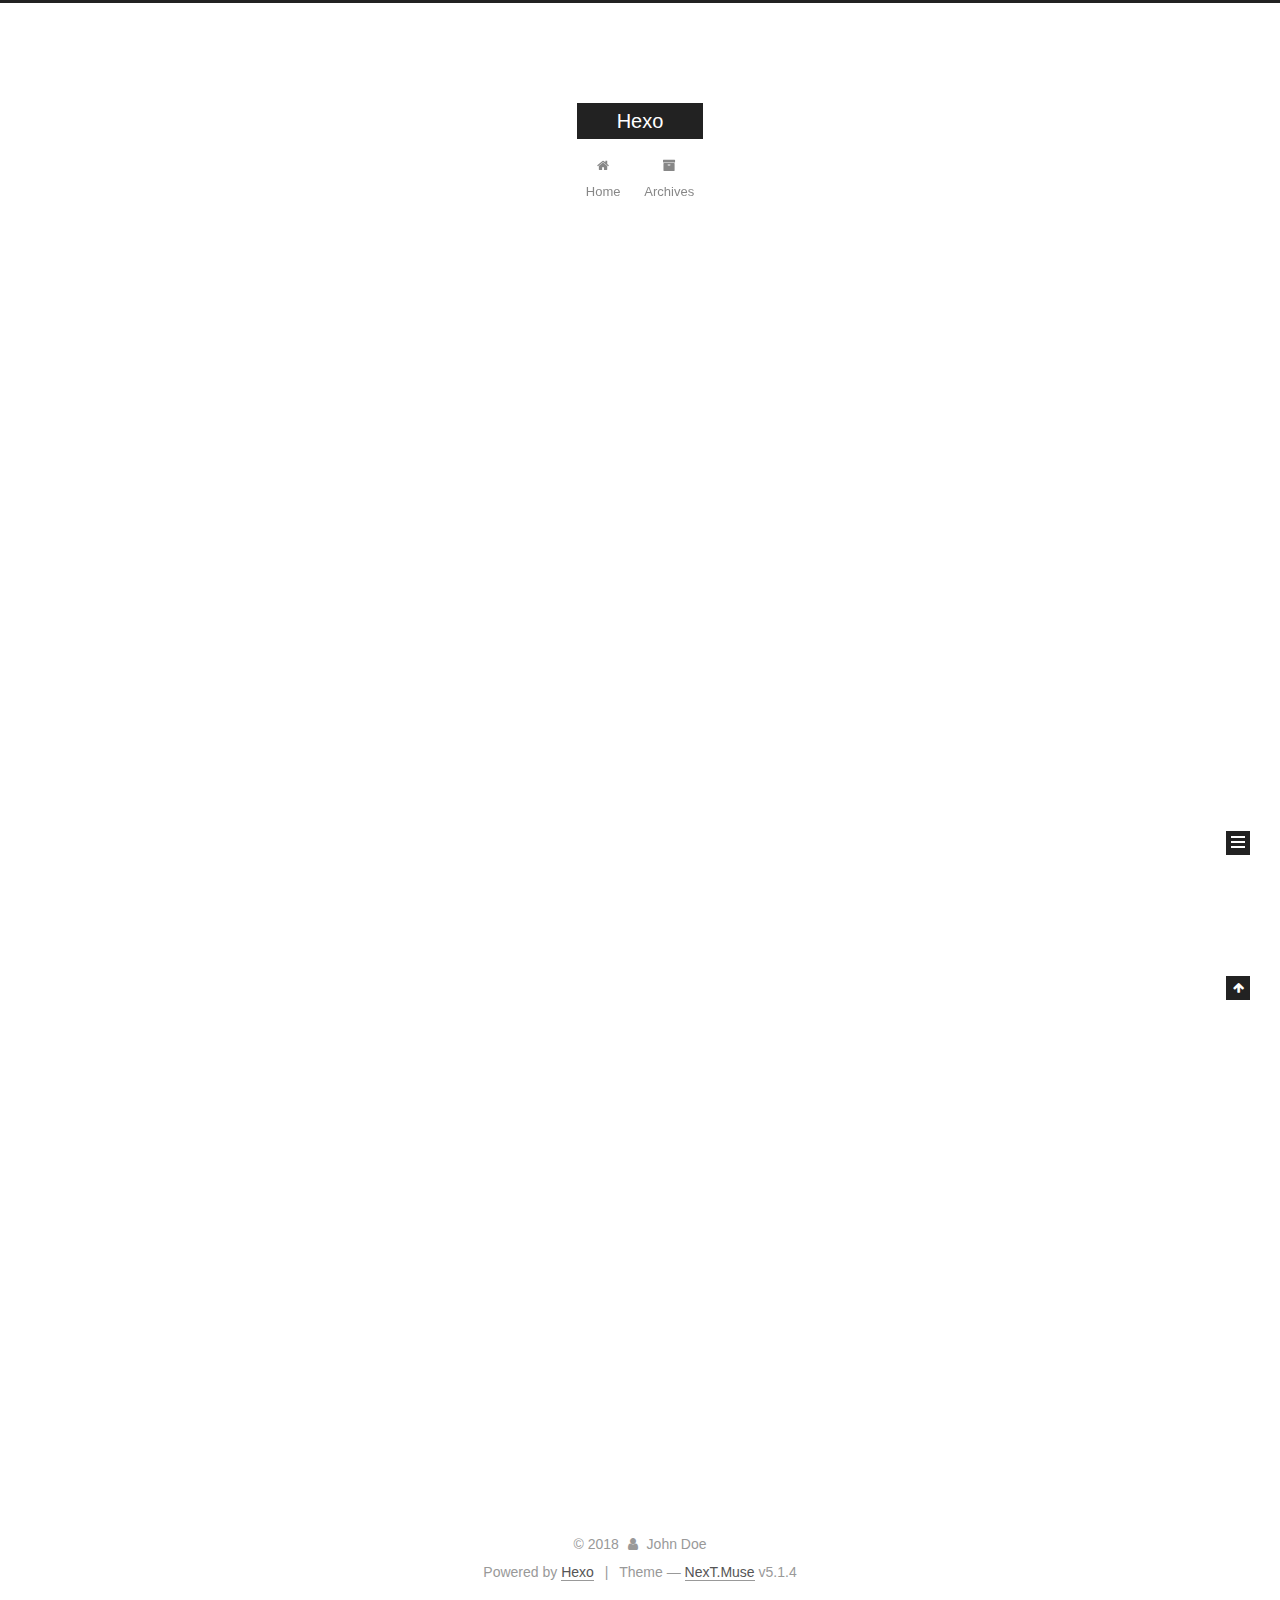
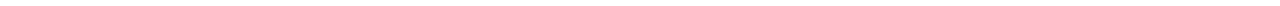
<file: index.html>
<!DOCTYPE html>



  


<html class="theme-next muse use-motion" lang="">
<head>
  <meta charset="UTF-8"/>
<meta http-equiv="X-UA-Compatible" content="IE=edge" />
<meta name="viewport" content="width=device-width, initial-scale=1, maximum-scale=1"/>
<meta name="theme-color" content="#222">









<meta http-equiv="Cache-Control" content="no-transform" />
<meta http-equiv="Cache-Control" content="no-siteapp" />
















  
  
  <link href="/libs/fancybox/source/jquery.fancybox.css?v=2.1.5" rel="stylesheet" type="text/css" />







<link href="/libs/font-awesome/css/font-awesome.min.css?v=4.6.2" rel="stylesheet" type="text/css" />

<link href="/css/main.css?v=5.1.4" rel="stylesheet" type="text/css" />


  <link rel="apple-touch-icon" sizes="180x180" href="/images/apple-touch-icon-next.png?v=5.1.4">


  <link rel="icon" type="image/png" sizes="32x32" href="/images/favicon-32x32-next.png?v=5.1.4">


  <link rel="icon" type="image/png" sizes="16x16" href="/images/favicon-16x16-next.png?v=5.1.4">


  <link rel="mask-icon" href="/images/logo.svg?v=5.1.4" color="#222">





  <meta name="keywords" content="Hexo, NexT" />










<meta property="og:type" content="website">
<meta property="og:title" content="Hexo">
<meta property="og:url" content="http://yoursite.com/index.html">
<meta property="og:site_name" content="Hexo">
<meta property="og:locale" content="default">
<meta name="twitter:card" content="summary">
<meta name="twitter:title" content="Hexo">



<script type="text/javascript" id="hexo.configurations">
  var NexT = window.NexT || {};
  var CONFIG = {
    root: '/',
    scheme: 'Muse',
    version: '5.1.4',
    sidebar: {"position":"left","display":"post","offset":12,"b2t":false,"scrollpercent":false,"onmobile":false},
    fancybox: true,
    tabs: true,
    motion: {"enable":true,"async":false,"transition":{"post_block":"fadeIn","post_header":"slideDownIn","post_body":"slideDownIn","coll_header":"slideLeftIn","sidebar":"slideUpIn"}},
    duoshuo: {
      userId: '0',
      author: 'Author'
    },
    algolia: {
      applicationID: '',
      apiKey: '',
      indexName: '',
      hits: {"per_page":10},
      labels: {"input_placeholder":"Search for Posts","hits_empty":"We didn't find any results for the search: ${query}","hits_stats":"${hits} results found in ${time} ms"}
    }
  };
</script>



  <link rel="canonical" href="http://yoursite.com/"/>





  <title>Hexo</title>
  








</head>

<body itemscope itemtype="http://schema.org/WebPage" lang="default">

  
  
    
  

  <div class="container sidebar-position-left 
  page-home">
    <div class="headband"></div>

    <header id="header" class="header" itemscope itemtype="http://schema.org/WPHeader">
      <div class="header-inner"><div class="site-brand-wrapper">
  <div class="site-meta ">
    

    <div class="custom-logo-site-title">
      <a href="/"  class="brand" rel="start">
        <span class="logo-line-before"><i></i></span>
        <span class="site-title">Hexo</span>
        <span class="logo-line-after"><i></i></span>
      </a>
    </div>
      
        <p class="site-subtitle"></p>
      
  </div>

  <div class="site-nav-toggle">
    <button>
      <span class="btn-bar"></span>
      <span class="btn-bar"></span>
      <span class="btn-bar"></span>
    </button>
  </div>
</div>

<nav class="site-nav">
  

  
    <ul id="menu" class="menu">
      
        
        <li class="menu-item menu-item-home">
          <a href="/" rel="section">
            
              <i class="menu-item-icon fa fa-fw fa-home"></i> <br />
            
            Home
          </a>
        </li>
      
        
        <li class="menu-item menu-item-archives">
          <a href="/archives/" rel="section">
            
              <i class="menu-item-icon fa fa-fw fa-archive"></i> <br />
            
            Archives
          </a>
        </li>
      

      
    </ul>
  

  
</nav>



 </div>
    </header>

    <main id="main" class="main">
      <div class="main-inner">
        <div class="content-wrap">
          <div id="content" class="content">
            
  <section id="posts" class="posts-expand">
    
      

  

  
  
  

  <article class="post post-type-normal" itemscope itemtype="http://schema.org/Article">
  
  
  
  <div class="post-block">
    <link itemprop="mainEntityOfPage" href="http://yoursite.com/2018/05/18/post/">

    <span hidden itemprop="author" itemscope itemtype="http://schema.org/Person">
      <meta itemprop="name" content="John Doe">
      <meta itemprop="description" content="">
      <meta itemprop="image" content="/images/avatar.gif">
    </span>

    <span hidden itemprop="publisher" itemscope itemtype="http://schema.org/Organization">
      <meta itemprop="name" content="Hexo">
    </span>

    
      <header class="post-header">

        
        
          <h1 class="post-title" itemprop="name headline">
                
                <a class="post-title-link" href="/2018/05/18/post/" itemprop="url">post</a></h1>
        

        <div class="post-meta">
          <span class="post-time">
            
              <span class="post-meta-item-icon">
                <i class="fa fa-calendar-o"></i>
              </span>
              
                <span class="post-meta-item-text">Posted on</span>
              
              <time title="Post created" itemprop="dateCreated datePublished" datetime="2018-05-18T18:33:53-05:00">
                2018-05-18
              </time>
            

            

            
          </span>

          

          
            
          

          
          

          

          

          

        </div>
      </header>
    

    
    
    
    <div class="post-body" itemprop="articleBody">

      
      

      
        
          
            
          
        
      
    </div>
    
    
    

    

    

    

    <footer class="post-footer">
      

      

      

      
      
        <div class="post-eof"></div>
      
    </footer>
  </div>
  
  
  
  </article>


    
      

  

  
  
  

  <article class="post post-type-normal" itemscope itemtype="http://schema.org/Article">
  
  
  
  <div class="post-block">
    <link itemprop="mainEntityOfPage" href="http://yoursite.com/2018/05/18/hello-world/">

    <span hidden itemprop="author" itemscope itemtype="http://schema.org/Person">
      <meta itemprop="name" content="John Doe">
      <meta itemprop="description" content="">
      <meta itemprop="image" content="/images/avatar.gif">
    </span>

    <span hidden itemprop="publisher" itemscope itemtype="http://schema.org/Organization">
      <meta itemprop="name" content="Hexo">
    </span>

    
      <header class="post-header">

        
        
          <h1 class="post-title" itemprop="name headline">
                
                <a class="post-title-link" href="/2018/05/18/hello-world/" itemprop="url">Hello World</a></h1>
        

        <div class="post-meta">
          <span class="post-time">
            
              <span class="post-meta-item-icon">
                <i class="fa fa-calendar-o"></i>
              </span>
              
                <span class="post-meta-item-text">Posted on</span>
              
              <time title="Post created" itemprop="dateCreated datePublished" datetime="2018-05-18T18:14:23-05:00">
                2018-05-18
              </time>
            

            

            
          </span>

          

          
            
          

          
          

          

          

          

        </div>
      </header>
    

    
    
    
    <div class="post-body" itemprop="articleBody">

      
      

      
        
          
            <p>Welcome to <a href="https://hexo.io/" target="_blank" rel="noopener">Hexo</a>! This is your very first post. Check <a href="https://hexo.io/docs/" target="_blank" rel="noopener">documentation</a> for more info. If you get any problems when using Hexo, you can find the answer in <a href="https://hexo.io/docs/troubleshooting.html" target="_blank" rel="noopener">troubleshooting</a> or you can ask me on <a href="https://github.com/hexojs/hexo/issues" target="_blank" rel="noopener">GitHub</a>.</p>
<h2 id="Quick-Start"><a href="#Quick-Start" class="headerlink" title="Quick Start"></a>Quick Start</h2><h3 id="Create-a-new-post"><a href="#Create-a-new-post" class="headerlink" title="Create a new post"></a>Create a new post</h3><figure class="highlight bash"><table><tr><td class="gutter"><pre><span class="line">1</span><br></pre></td><td class="code"><pre><span class="line">$ hexo new <span class="string">"My New Post"</span></span><br></pre></td></tr></table></figure>
<p>More info: <a href="https://hexo.io/docs/writing.html" target="_blank" rel="noopener">Writing</a></p>
<h3 id="Run-server"><a href="#Run-server" class="headerlink" title="Run server"></a>Run server</h3><figure class="highlight bash"><table><tr><td class="gutter"><pre><span class="line">1</span><br></pre></td><td class="code"><pre><span class="line">$ hexo server</span><br></pre></td></tr></table></figure>
<p>More info: <a href="https://hexo.io/docs/server.html" target="_blank" rel="noopener">Server</a></p>
<h3 id="Generate-static-files"><a href="#Generate-static-files" class="headerlink" title="Generate static files"></a>Generate static files</h3><figure class="highlight bash"><table><tr><td class="gutter"><pre><span class="line">1</span><br></pre></td><td class="code"><pre><span class="line">$ hexo generate</span><br></pre></td></tr></table></figure>
<p>More info: <a href="https://hexo.io/docs/generating.html" target="_blank" rel="noopener">Generating</a></p>
<h3 id="Deploy-to-remote-sites"><a href="#Deploy-to-remote-sites" class="headerlink" title="Deploy to remote sites"></a>Deploy to remote sites</h3><figure class="highlight bash"><table><tr><td class="gutter"><pre><span class="line">1</span><br></pre></td><td class="code"><pre><span class="line">$ hexo deploy</span><br></pre></td></tr></table></figure>
<p>More info: <a href="https://hexo.io/docs/deployment.html" target="_blank" rel="noopener">Deployment</a></p>

          
        
      
    </div>
    
    
    

    

    

    

    <footer class="post-footer">
      

      

      

      
      
        <div class="post-eof"></div>
      
    </footer>
  </div>
  
  
  
  </article>


    
  </section>

  


          </div>
          


          

        </div>
        
          
  
  <div class="sidebar-toggle">
    <div class="sidebar-toggle-line-wrap">
      <span class="sidebar-toggle-line sidebar-toggle-line-first"></span>
      <span class="sidebar-toggle-line sidebar-toggle-line-middle"></span>
      <span class="sidebar-toggle-line sidebar-toggle-line-last"></span>
    </div>
  </div>

  <aside id="sidebar" class="sidebar">
    
    <div class="sidebar-inner">

      

      

      <section class="site-overview-wrap sidebar-panel sidebar-panel-active">
        <div class="site-overview">
          <div class="site-author motion-element" itemprop="author" itemscope itemtype="http://schema.org/Person">
            
              <p class="site-author-name" itemprop="name">John Doe</p>
              <p class="site-description motion-element" itemprop="description"></p>
          </div>

          <nav class="site-state motion-element">

            
              <div class="site-state-item site-state-posts">
              
                <a href="/archives/">
              
                  <span class="site-state-item-count">2</span>
                  <span class="site-state-item-name">posts</span>
                </a>
              </div>
            

            

            

          </nav>

          

          

          
          

          
          

          

        </div>
      </section>

      

      

    </div>
  </aside>


        
      </div>
    </main>

    <footer id="footer" class="footer">
      <div class="footer-inner">
        <div class="copyright">&copy; <span itemprop="copyrightYear">2018</span>
  <span class="with-love">
    <i class="fa fa-user"></i>
  </span>
  <span class="author" itemprop="copyrightHolder">John Doe</span>

  
</div>


  <div class="powered-by">Powered by <a class="theme-link" target="_blank" href="https://hexo.io">Hexo</a></div>



  <span class="post-meta-divider">|</span>



  <div class="theme-info">Theme &mdash; <a class="theme-link" target="_blank" href="https://github.com/iissnan/hexo-theme-next">NexT.Muse</a> v5.1.4</div>




        







        
      </div>
    </footer>

    
      <div class="back-to-top">
        <i class="fa fa-arrow-up"></i>
        
      </div>
    

    

  </div>

  

<script type="text/javascript">
  if (Object.prototype.toString.call(window.Promise) !== '[object Function]') {
    window.Promise = null;
  }
</script>









  












  
  
    <script type="text/javascript" src="/libs/jquery/index.js?v=2.1.3"></script>
  

  
  
    <script type="text/javascript" src="/libs/fastclick/lib/fastclick.min.js?v=1.0.6"></script>
  

  
  
    <script type="text/javascript" src="/libs/jquery_lazyload/jquery.lazyload.js?v=1.9.7"></script>
  

  
  
    <script type="text/javascript" src="/libs/velocity/velocity.min.js?v=1.2.1"></script>
  

  
  
    <script type="text/javascript" src="/libs/velocity/velocity.ui.min.js?v=1.2.1"></script>
  

  
  
    <script type="text/javascript" src="/libs/fancybox/source/jquery.fancybox.pack.js?v=2.1.5"></script>
  


  


  <script type="text/javascript" src="/js/src/utils.js?v=5.1.4"></script>

  <script type="text/javascript" src="/js/src/motion.js?v=5.1.4"></script>



  
  

  

  


  <script type="text/javascript" src="/js/src/bootstrap.js?v=5.1.4"></script>



  


  




	





  





  












  





  

  

  

  
  

  

  

  

</body>
</html>
</file>
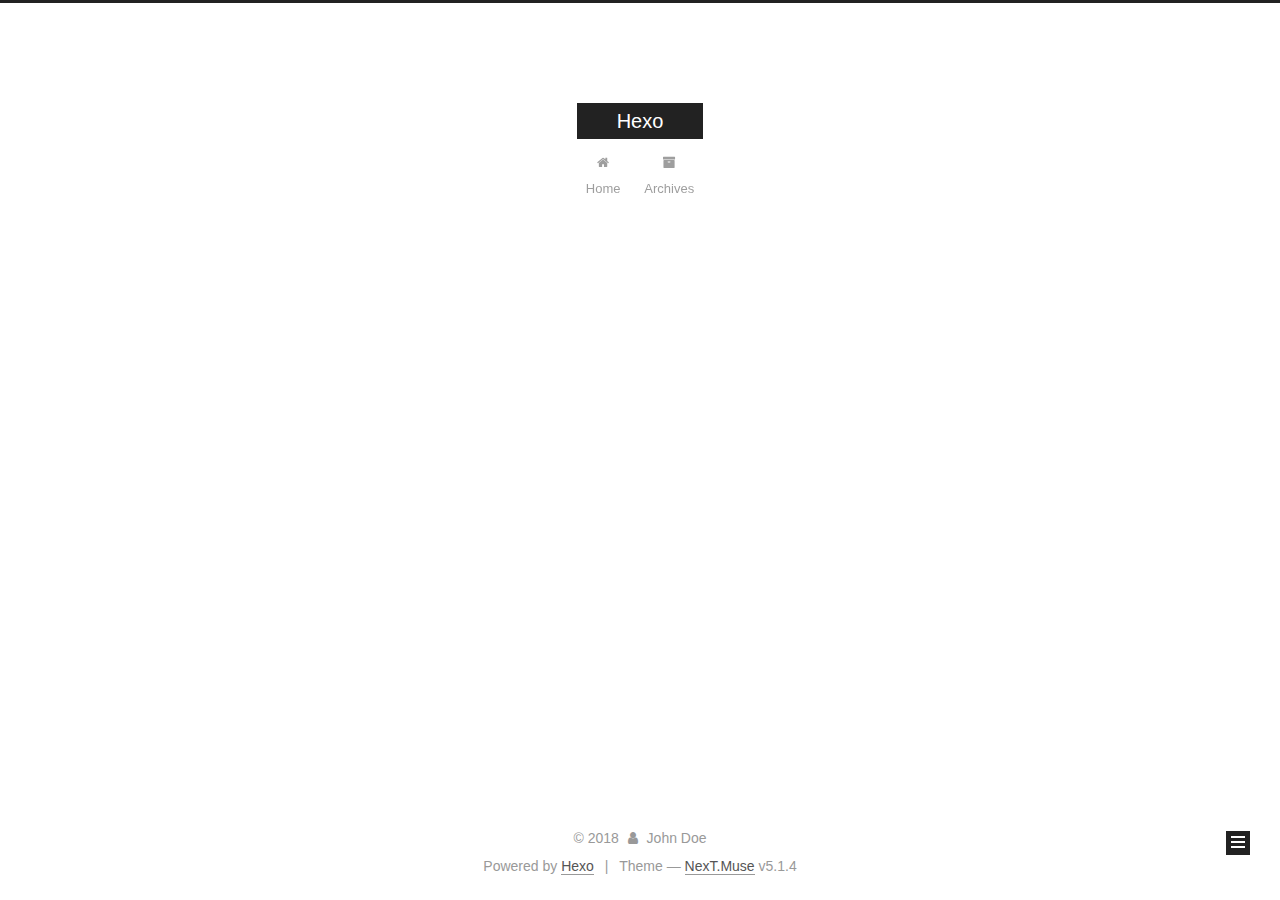
<file: archives/index.html>
<!DOCTYPE html>



  


<html class="theme-next muse use-motion" lang="">
<head>
  <meta charset="UTF-8"/>
<meta http-equiv="X-UA-Compatible" content="IE=edge" />
<meta name="viewport" content="width=device-width, initial-scale=1, maximum-scale=1"/>
<meta name="theme-color" content="#222">









<meta http-equiv="Cache-Control" content="no-transform" />
<meta http-equiv="Cache-Control" content="no-siteapp" />
















  
  
  <link href="/libs/fancybox/source/jquery.fancybox.css?v=2.1.5" rel="stylesheet" type="text/css" />







<link href="/libs/font-awesome/css/font-awesome.min.css?v=4.6.2" rel="stylesheet" type="text/css" />

<link href="/css/main.css?v=5.1.4" rel="stylesheet" type="text/css" />


  <link rel="apple-touch-icon" sizes="180x180" href="/images/apple-touch-icon-next.png?v=5.1.4">


  <link rel="icon" type="image/png" sizes="32x32" href="/images/favicon-32x32-next.png?v=5.1.4">


  <link rel="icon" type="image/png" sizes="16x16" href="/images/favicon-16x16-next.png?v=5.1.4">


  <link rel="mask-icon" href="/images/logo.svg?v=5.1.4" color="#222">





  <meta name="keywords" content="Hexo, NexT" />










<meta property="og:type" content="website">
<meta property="og:title" content="Hexo">
<meta property="og:url" content="http://yoursite.com/archives/index.html">
<meta property="og:site_name" content="Hexo">
<meta property="og:locale" content="default">
<meta name="twitter:card" content="summary">
<meta name="twitter:title" content="Hexo">



<script type="text/javascript" id="hexo.configurations">
  var NexT = window.NexT || {};
  var CONFIG = {
    root: '/',
    scheme: 'Muse',
    version: '5.1.4',
    sidebar: {"position":"left","display":"post","offset":12,"b2t":false,"scrollpercent":false,"onmobile":false},
    fancybox: true,
    tabs: true,
    motion: {"enable":true,"async":false,"transition":{"post_block":"fadeIn","post_header":"slideDownIn","post_body":"slideDownIn","coll_header":"slideLeftIn","sidebar":"slideUpIn"}},
    duoshuo: {
      userId: '0',
      author: 'Author'
    },
    algolia: {
      applicationID: '',
      apiKey: '',
      indexName: '',
      hits: {"per_page":10},
      labels: {"input_placeholder":"Search for Posts","hits_empty":"We didn't find any results for the search: ${query}","hits_stats":"${hits} results found in ${time} ms"}
    }
  };
</script>



  <link rel="canonical" href="http://yoursite.com/archives/"/>





  <title>Archive | Hexo</title>
  








</head>

<body itemscope itemtype="http://schema.org/WebPage" lang="default">

  
  
    
  

  <div class="container sidebar-position-left page-archive">
    <div class="headband"></div>

    <header id="header" class="header" itemscope itemtype="http://schema.org/WPHeader">
      <div class="header-inner"><div class="site-brand-wrapper">
  <div class="site-meta ">
    

    <div class="custom-logo-site-title">
      <a href="/"  class="brand" rel="start">
        <span class="logo-line-before"><i></i></span>
        <span class="site-title">Hexo</span>
        <span class="logo-line-after"><i></i></span>
      </a>
    </div>
      
        <p class="site-subtitle"></p>
      
  </div>

  <div class="site-nav-toggle">
    <button>
      <span class="btn-bar"></span>
      <span class="btn-bar"></span>
      <span class="btn-bar"></span>
    </button>
  </div>
</div>

<nav class="site-nav">
  

  
    <ul id="menu" class="menu">
      
        
        <li class="menu-item menu-item-home">
          <a href="/" rel="section">
            
              <i class="menu-item-icon fa fa-fw fa-home"></i> <br />
            
            Home
          </a>
        </li>
      
        
        <li class="menu-item menu-item-archives">
          <a href="/archives/" rel="section">
            
              <i class="menu-item-icon fa fa-fw fa-archive"></i> <br />
            
            Archives
          </a>
        </li>
      

      
    </ul>
  

  
</nav>



 </div>
    </header>

    <main id="main" class="main">
      <div class="main-inner">
        <div class="content-wrap">
          <div id="content" class="content">
            

  
  
  
  <div class="post-block archive">
    <div id="posts" class="posts-collapse">
      <span class="archive-move-on"></span>

      <span class="archive-page-counter">
        
        
        
          
        
        Um..! 2 posts in total. Keep on posting.
      </span>

      

        
        
        

        
          
          <div class="collection-title">
            <h1 class="archive-year" id="archive-year-2018">2018</h1>
          </div>
        
        

        

  <article class="post post-type-normal" itemscope itemtype="http://schema.org/Article">
    <header class="post-header">

      <h2 class="post-title">
        
            <a class="post-title-link" href="/2018/05/18/post/" itemprop="url">
              
                <span itemprop="name">post</span>
              
            </a>
        
      </h2>

      <div class="post-meta">
        <time class="post-time" itemprop="dateCreated"
              datetime="2018-05-18T18:33:53-05:00"
              content="2018-05-18" >
          05-18
        </time>
      </div>

    </header>
  </article>



      

        
        
        

        
        

        

  <article class="post post-type-normal" itemscope itemtype="http://schema.org/Article">
    <header class="post-header">

      <h2 class="post-title">
        
            <a class="post-title-link" href="/2018/05/18/hello-world/" itemprop="url">
              
                <span itemprop="name">Hello World</span>
              
            </a>
        
      </h2>

      <div class="post-meta">
        <time class="post-time" itemprop="dateCreated"
              datetime="2018-05-18T18:14:23-05:00"
              content="2018-05-18" >
          05-18
        </time>
      </div>

    </header>
  </article>



      

    </div>
  </div>
  
  
  

  



          </div>
          


          

        </div>
        
          
  
  <div class="sidebar-toggle">
    <div class="sidebar-toggle-line-wrap">
      <span class="sidebar-toggle-line sidebar-toggle-line-first"></span>
      <span class="sidebar-toggle-line sidebar-toggle-line-middle"></span>
      <span class="sidebar-toggle-line sidebar-toggle-line-last"></span>
    </div>
  </div>

  <aside id="sidebar" class="sidebar">
    
    <div class="sidebar-inner">

      

      

      <section class="site-overview-wrap sidebar-panel sidebar-panel-active">
        <div class="site-overview">
          <div class="site-author motion-element" itemprop="author" itemscope itemtype="http://schema.org/Person">
            
              <p class="site-author-name" itemprop="name">John Doe</p>
              <p class="site-description motion-element" itemprop="description"></p>
          </div>

          <nav class="site-state motion-element">

            
              <div class="site-state-item site-state-posts">
              
                <a href="/archives/">
              
                  <span class="site-state-item-count">2</span>
                  <span class="site-state-item-name">posts</span>
                </a>
              </div>
            

            

            

          </nav>

          

          

          
          

          
          

          

        </div>
      </section>

      

      

    </div>
  </aside>


        
      </div>
    </main>

    <footer id="footer" class="footer">
      <div class="footer-inner">
        <div class="copyright">&copy; <span itemprop="copyrightYear">2018</span>
  <span class="with-love">
    <i class="fa fa-user"></i>
  </span>
  <span class="author" itemprop="copyrightHolder">John Doe</span>

  
</div>


  <div class="powered-by">Powered by <a class="theme-link" target="_blank" href="https://hexo.io">Hexo</a></div>



  <span class="post-meta-divider">|</span>



  <div class="theme-info">Theme &mdash; <a class="theme-link" target="_blank" href="https://github.com/iissnan/hexo-theme-next">NexT.Muse</a> v5.1.4</div>




        







        
      </div>
    </footer>

    
      <div class="back-to-top">
        <i class="fa fa-arrow-up"></i>
        
      </div>
    

    

  </div>

  

<script type="text/javascript">
  if (Object.prototype.toString.call(window.Promise) !== '[object Function]') {
    window.Promise = null;
  }
</script>









  












  
  
    <script type="text/javascript" src="/libs/jquery/index.js?v=2.1.3"></script>
  

  
  
    <script type="text/javascript" src="/libs/fastclick/lib/fastclick.min.js?v=1.0.6"></script>
  

  
  
    <script type="text/javascript" src="/libs/jquery_lazyload/jquery.lazyload.js?v=1.9.7"></script>
  

  
  
    <script type="text/javascript" src="/libs/velocity/velocity.min.js?v=1.2.1"></script>
  

  
  
    <script type="text/javascript" src="/libs/velocity/velocity.ui.min.js?v=1.2.1"></script>
  

  
  
    <script type="text/javascript" src="/libs/fancybox/source/jquery.fancybox.pack.js?v=2.1.5"></script>
  


  


  <script type="text/javascript" src="/js/src/utils.js?v=5.1.4"></script>

  <script type="text/javascript" src="/js/src/motion.js?v=5.1.4"></script>



  
  

  

  


  <script type="text/javascript" src="/js/src/bootstrap.js?v=5.1.4"></script>



  


  




	





  





  












  





  

  

  

  
  

  

  

  

</body>
</html>
</file>
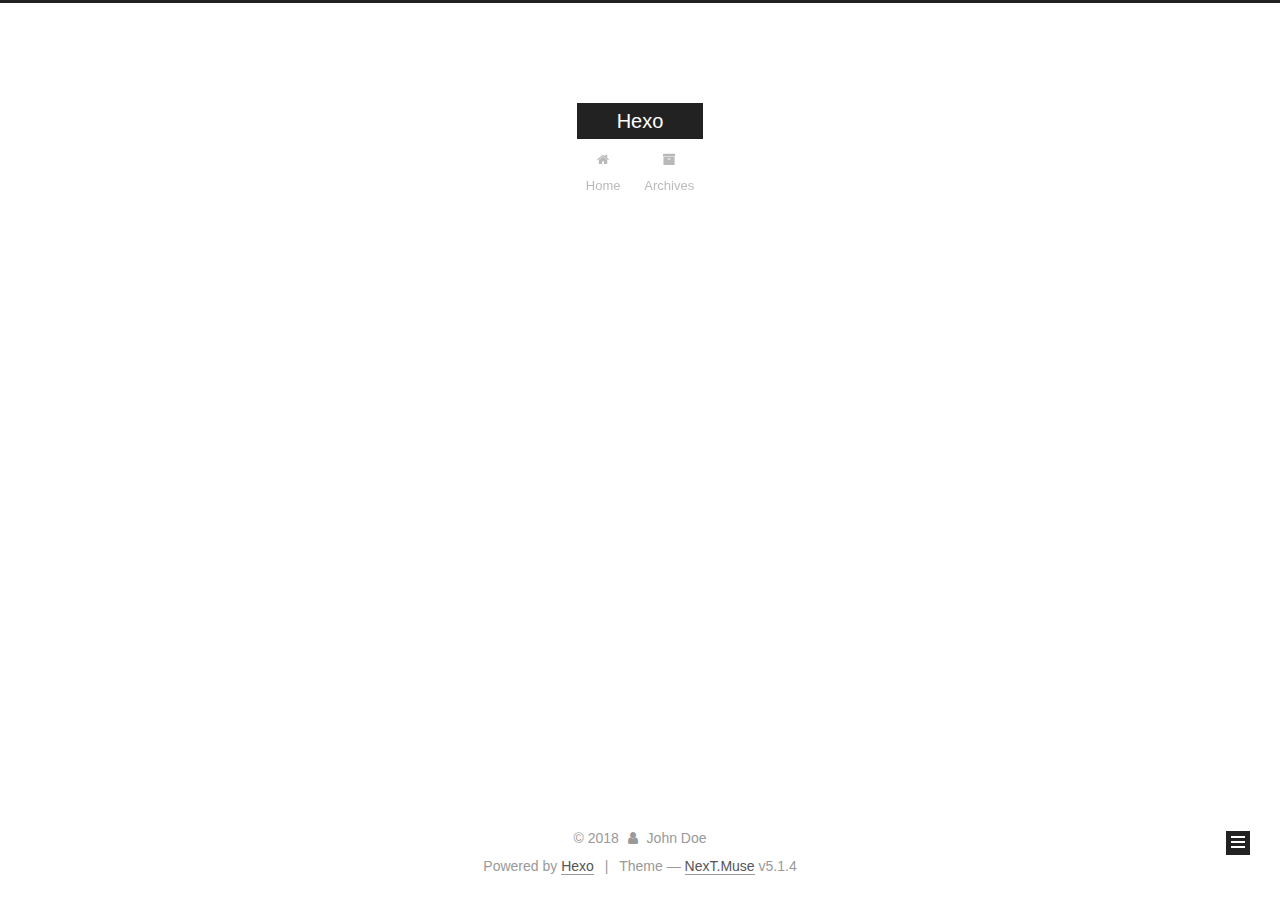
<file: archives/2018/index.html>
<!DOCTYPE html>



  


<html class="theme-next muse use-motion" lang="">
<head>
  <meta charset="UTF-8"/>
<meta http-equiv="X-UA-Compatible" content="IE=edge" />
<meta name="viewport" content="width=device-width, initial-scale=1, maximum-scale=1"/>
<meta name="theme-color" content="#222">









<meta http-equiv="Cache-Control" content="no-transform" />
<meta http-equiv="Cache-Control" content="no-siteapp" />
















  
  
  <link href="/libs/fancybox/source/jquery.fancybox.css?v=2.1.5" rel="stylesheet" type="text/css" />







<link href="/libs/font-awesome/css/font-awesome.min.css?v=4.6.2" rel="stylesheet" type="text/css" />

<link href="/css/main.css?v=5.1.4" rel="stylesheet" type="text/css" />


  <link rel="apple-touch-icon" sizes="180x180" href="/images/apple-touch-icon-next.png?v=5.1.4">


  <link rel="icon" type="image/png" sizes="32x32" href="/images/favicon-32x32-next.png?v=5.1.4">


  <link rel="icon" type="image/png" sizes="16x16" href="/images/favicon-16x16-next.png?v=5.1.4">


  <link rel="mask-icon" href="/images/logo.svg?v=5.1.4" color="#222">





  <meta name="keywords" content="Hexo, NexT" />










<meta property="og:type" content="website">
<meta property="og:title" content="Hexo">
<meta property="og:url" content="http://yoursite.com/archives/2018/index.html">
<meta property="og:site_name" content="Hexo">
<meta property="og:locale" content="default">
<meta name="twitter:card" content="summary">
<meta name="twitter:title" content="Hexo">



<script type="text/javascript" id="hexo.configurations">
  var NexT = window.NexT || {};
  var CONFIG = {
    root: '/',
    scheme: 'Muse',
    version: '5.1.4',
    sidebar: {"position":"left","display":"post","offset":12,"b2t":false,"scrollpercent":false,"onmobile":false},
    fancybox: true,
    tabs: true,
    motion: {"enable":true,"async":false,"transition":{"post_block":"fadeIn","post_header":"slideDownIn","post_body":"slideDownIn","coll_header":"slideLeftIn","sidebar":"slideUpIn"}},
    duoshuo: {
      userId: '0',
      author: 'Author'
    },
    algolia: {
      applicationID: '',
      apiKey: '',
      indexName: '',
      hits: {"per_page":10},
      labels: {"input_placeholder":"Search for Posts","hits_empty":"We didn't find any results for the search: ${query}","hits_stats":"${hits} results found in ${time} ms"}
    }
  };
</script>



  <link rel="canonical" href="http://yoursite.com/archives/2018/"/>





  <title>Archive | Hexo</title>
  








</head>

<body itemscope itemtype="http://schema.org/WebPage" lang="default">

  
  
    
  

  <div class="container sidebar-position-left page-archive">
    <div class="headband"></div>

    <header id="header" class="header" itemscope itemtype="http://schema.org/WPHeader">
      <div class="header-inner"><div class="site-brand-wrapper">
  <div class="site-meta ">
    

    <div class="custom-logo-site-title">
      <a href="/"  class="brand" rel="start">
        <span class="logo-line-before"><i></i></span>
        <span class="site-title">Hexo</span>
        <span class="logo-line-after"><i></i></span>
      </a>
    </div>
      
        <p class="site-subtitle"></p>
      
  </div>

  <div class="site-nav-toggle">
    <button>
      <span class="btn-bar"></span>
      <span class="btn-bar"></span>
      <span class="btn-bar"></span>
    </button>
  </div>
</div>

<nav class="site-nav">
  

  
    <ul id="menu" class="menu">
      
        
        <li class="menu-item menu-item-home">
          <a href="/" rel="section">
            
              <i class="menu-item-icon fa fa-fw fa-home"></i> <br />
            
            Home
          </a>
        </li>
      
        
        <li class="menu-item menu-item-archives">
          <a href="/archives/" rel="section">
            
              <i class="menu-item-icon fa fa-fw fa-archive"></i> <br />
            
            Archives
          </a>
        </li>
      

      
    </ul>
  

  
</nav>



 </div>
    </header>

    <main id="main" class="main">
      <div class="main-inner">
        <div class="content-wrap">
          <div id="content" class="content">
            

  
  
  
  <div class="post-block archive">
    <div id="posts" class="posts-collapse">
      <span class="archive-move-on"></span>

      <span class="archive-page-counter">
        
        
        
          
        
        Um..! 2 posts in total. Keep on posting.
      </span>

      

        
        
        

        
          
          <div class="collection-title">
            <h1 class="archive-year" id="archive-year-2018">2018</h1>
          </div>
        
        

        

  <article class="post post-type-normal" itemscope itemtype="http://schema.org/Article">
    <header class="post-header">

      <h2 class="post-title">
        
            <a class="post-title-link" href="/2018/05/18/post/" itemprop="url">
              
                <span itemprop="name">post</span>
              
            </a>
        
      </h2>

      <div class="post-meta">
        <time class="post-time" itemprop="dateCreated"
              datetime="2018-05-18T18:33:53-05:00"
              content="2018-05-18" >
          05-18
        </time>
      </div>

    </header>
  </article>



      

        
        
        

        
        

        

  <article class="post post-type-normal" itemscope itemtype="http://schema.org/Article">
    <header class="post-header">

      <h2 class="post-title">
        
            <a class="post-title-link" href="/2018/05/18/hello-world/" itemprop="url">
              
                <span itemprop="name">Hello World</span>
              
            </a>
        
      </h2>

      <div class="post-meta">
        <time class="post-time" itemprop="dateCreated"
              datetime="2018-05-18T18:14:23-05:00"
              content="2018-05-18" >
          05-18
        </time>
      </div>

    </header>
  </article>



      

    </div>
  </div>
  
  
  

  



          </div>
          


          

        </div>
        
          
  
  <div class="sidebar-toggle">
    <div class="sidebar-toggle-line-wrap">
      <span class="sidebar-toggle-line sidebar-toggle-line-first"></span>
      <span class="sidebar-toggle-line sidebar-toggle-line-middle"></span>
      <span class="sidebar-toggle-line sidebar-toggle-line-last"></span>
    </div>
  </div>

  <aside id="sidebar" class="sidebar">
    
    <div class="sidebar-inner">

      

      

      <section class="site-overview-wrap sidebar-panel sidebar-panel-active">
        <div class="site-overview">
          <div class="site-author motion-element" itemprop="author" itemscope itemtype="http://schema.org/Person">
            
              <p class="site-author-name" itemprop="name">John Doe</p>
              <p class="site-description motion-element" itemprop="description"></p>
          </div>

          <nav class="site-state motion-element">

            
              <div class="site-state-item site-state-posts">
              
                <a href="/archives/">
              
                  <span class="site-state-item-count">2</span>
                  <span class="site-state-item-name">posts</span>
                </a>
              </div>
            

            

            

          </nav>

          

          

          
          

          
          

          

        </div>
      </section>

      

      

    </div>
  </aside>


        
      </div>
    </main>

    <footer id="footer" class="footer">
      <div class="footer-inner">
        <div class="copyright">&copy; <span itemprop="copyrightYear">2018</span>
  <span class="with-love">
    <i class="fa fa-user"></i>
  </span>
  <span class="author" itemprop="copyrightHolder">John Doe</span>

  
</div>


  <div class="powered-by">Powered by <a class="theme-link" target="_blank" href="https://hexo.io">Hexo</a></div>



  <span class="post-meta-divider">|</span>



  <div class="theme-info">Theme &mdash; <a class="theme-link" target="_blank" href="https://github.com/iissnan/hexo-theme-next">NexT.Muse</a> v5.1.4</div>




        







        
      </div>
    </footer>

    
      <div class="back-to-top">
        <i class="fa fa-arrow-up"></i>
        
      </div>
    

    

  </div>

  

<script type="text/javascript">
  if (Object.prototype.toString.call(window.Promise) !== '[object Function]') {
    window.Promise = null;
  }
</script>









  












  
  
    <script type="text/javascript" src="/libs/jquery/index.js?v=2.1.3"></script>
  

  
  
    <script type="text/javascript" src="/libs/fastclick/lib/fastclick.min.js?v=1.0.6"></script>
  

  
  
    <script type="text/javascript" src="/libs/jquery_lazyload/jquery.lazyload.js?v=1.9.7"></script>
  

  
  
    <script type="text/javascript" src="/libs/velocity/velocity.min.js?v=1.2.1"></script>
  

  
  
    <script type="text/javascript" src="/libs/velocity/velocity.ui.min.js?v=1.2.1"></script>
  

  
  
    <script type="text/javascript" src="/libs/fancybox/source/jquery.fancybox.pack.js?v=2.1.5"></script>
  


  


  <script type="text/javascript" src="/js/src/utils.js?v=5.1.4"></script>

  <script type="text/javascript" src="/js/src/motion.js?v=5.1.4"></script>



  
  

  

  


  <script type="text/javascript" src="/js/src/bootstrap.js?v=5.1.4"></script>



  


  




	





  





  












  





  

  

  

  
  

  

  

  

</body>
</html>
</file>
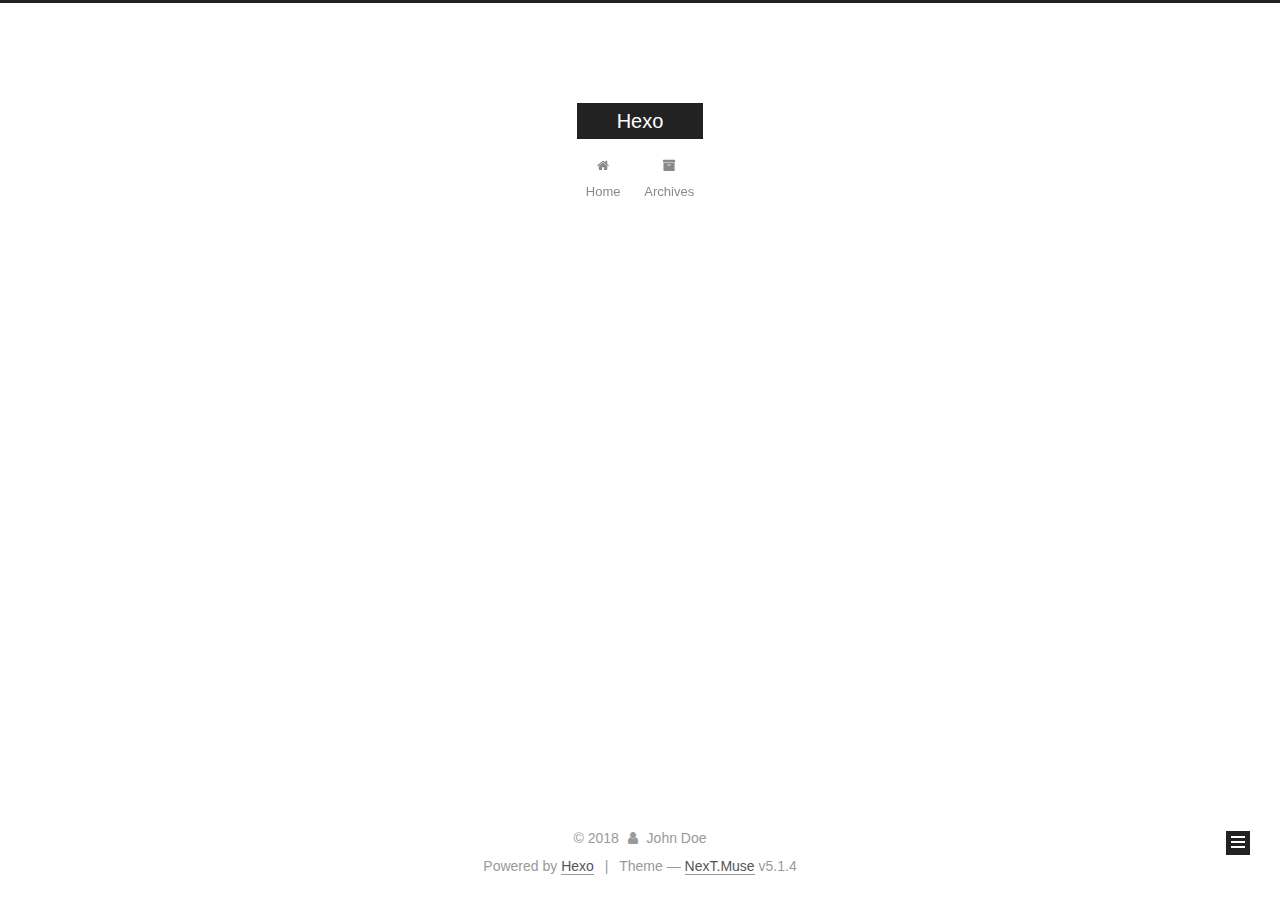
<file: archives/2018/05/index.html>
<!DOCTYPE html>



  


<html class="theme-next muse use-motion" lang="">
<head>
  <meta charset="UTF-8"/>
<meta http-equiv="X-UA-Compatible" content="IE=edge" />
<meta name="viewport" content="width=device-width, initial-scale=1, maximum-scale=1"/>
<meta name="theme-color" content="#222">









<meta http-equiv="Cache-Control" content="no-transform" />
<meta http-equiv="Cache-Control" content="no-siteapp" />
















  
  
  <link href="/libs/fancybox/source/jquery.fancybox.css?v=2.1.5" rel="stylesheet" type="text/css" />







<link href="/libs/font-awesome/css/font-awesome.min.css?v=4.6.2" rel="stylesheet" type="text/css" />

<link href="/css/main.css?v=5.1.4" rel="stylesheet" type="text/css" />


  <link rel="apple-touch-icon" sizes="180x180" href="/images/apple-touch-icon-next.png?v=5.1.4">


  <link rel="icon" type="image/png" sizes="32x32" href="/images/favicon-32x32-next.png?v=5.1.4">


  <link rel="icon" type="image/png" sizes="16x16" href="/images/favicon-16x16-next.png?v=5.1.4">


  <link rel="mask-icon" href="/images/logo.svg?v=5.1.4" color="#222">





  <meta name="keywords" content="Hexo, NexT" />










<meta property="og:type" content="website">
<meta property="og:title" content="Hexo">
<meta property="og:url" content="http://yoursite.com/archives/2018/05/index.html">
<meta property="og:site_name" content="Hexo">
<meta property="og:locale" content="default">
<meta name="twitter:card" content="summary">
<meta name="twitter:title" content="Hexo">



<script type="text/javascript" id="hexo.configurations">
  var NexT = window.NexT || {};
  var CONFIG = {
    root: '/',
    scheme: 'Muse',
    version: '5.1.4',
    sidebar: {"position":"left","display":"post","offset":12,"b2t":false,"scrollpercent":false,"onmobile":false},
    fancybox: true,
    tabs: true,
    motion: {"enable":true,"async":false,"transition":{"post_block":"fadeIn","post_header":"slideDownIn","post_body":"slideDownIn","coll_header":"slideLeftIn","sidebar":"slideUpIn"}},
    duoshuo: {
      userId: '0',
      author: 'Author'
    },
    algolia: {
      applicationID: '',
      apiKey: '',
      indexName: '',
      hits: {"per_page":10},
      labels: {"input_placeholder":"Search for Posts","hits_empty":"We didn't find any results for the search: ${query}","hits_stats":"${hits} results found in ${time} ms"}
    }
  };
</script>



  <link rel="canonical" href="http://yoursite.com/archives/2018/05/"/>





  <title>Archive | Hexo</title>
  








</head>

<body itemscope itemtype="http://schema.org/WebPage" lang="default">

  
  
    
  

  <div class="container sidebar-position-left page-archive">
    <div class="headband"></div>

    <header id="header" class="header" itemscope itemtype="http://schema.org/WPHeader">
      <div class="header-inner"><div class="site-brand-wrapper">
  <div class="site-meta ">
    

    <div class="custom-logo-site-title">
      <a href="/"  class="brand" rel="start">
        <span class="logo-line-before"><i></i></span>
        <span class="site-title">Hexo</span>
        <span class="logo-line-after"><i></i></span>
      </a>
    </div>
      
        <p class="site-subtitle"></p>
      
  </div>

  <div class="site-nav-toggle">
    <button>
      <span class="btn-bar"></span>
      <span class="btn-bar"></span>
      <span class="btn-bar"></span>
    </button>
  </div>
</div>

<nav class="site-nav">
  

  
    <ul id="menu" class="menu">
      
        
        <li class="menu-item menu-item-home">
          <a href="/" rel="section">
            
              <i class="menu-item-icon fa fa-fw fa-home"></i> <br />
            
            Home
          </a>
        </li>
      
        
        <li class="menu-item menu-item-archives">
          <a href="/archives/" rel="section">
            
              <i class="menu-item-icon fa fa-fw fa-archive"></i> <br />
            
            Archives
          </a>
        </li>
      

      
    </ul>
  

  
</nav>



 </div>
    </header>

    <main id="main" class="main">
      <div class="main-inner">
        <div class="content-wrap">
          <div id="content" class="content">
            

  
  
  
  <div class="post-block archive">
    <div id="posts" class="posts-collapse">
      <span class="archive-move-on"></span>

      <span class="archive-page-counter">
        
        
        
          
        
        Um..! 2 posts in total. Keep on posting.
      </span>

      

        
        
        

        
          
          <div class="collection-title">
            <h1 class="archive-year" id="archive-year-2018">2018</h1>
          </div>
        
        

        

  <article class="post post-type-normal" itemscope itemtype="http://schema.org/Article">
    <header class="post-header">

      <h2 class="post-title">
        
            <a class="post-title-link" href="/2018/05/18/post/" itemprop="url">
              
                <span itemprop="name">post</span>
              
            </a>
        
      </h2>

      <div class="post-meta">
        <time class="post-time" itemprop="dateCreated"
              datetime="2018-05-18T18:33:53-05:00"
              content="2018-05-18" >
          05-18
        </time>
      </div>

    </header>
  </article>



      

        
        
        

        
        

        

  <article class="post post-type-normal" itemscope itemtype="http://schema.org/Article">
    <header class="post-header">

      <h2 class="post-title">
        
            <a class="post-title-link" href="/2018/05/18/hello-world/" itemprop="url">
              
                <span itemprop="name">Hello World</span>
              
            </a>
        
      </h2>

      <div class="post-meta">
        <time class="post-time" itemprop="dateCreated"
              datetime="2018-05-18T18:14:23-05:00"
              content="2018-05-18" >
          05-18
        </time>
      </div>

    </header>
  </article>



      

    </div>
  </div>
  
  
  

  



          </div>
          


          

        </div>
        
          
  
  <div class="sidebar-toggle">
    <div class="sidebar-toggle-line-wrap">
      <span class="sidebar-toggle-line sidebar-toggle-line-first"></span>
      <span class="sidebar-toggle-line sidebar-toggle-line-middle"></span>
      <span class="sidebar-toggle-line sidebar-toggle-line-last"></span>
    </div>
  </div>

  <aside id="sidebar" class="sidebar">
    
    <div class="sidebar-inner">

      

      

      <section class="site-overview-wrap sidebar-panel sidebar-panel-active">
        <div class="site-overview">
          <div class="site-author motion-element" itemprop="author" itemscope itemtype="http://schema.org/Person">
            
              <p class="site-author-name" itemprop="name">John Doe</p>
              <p class="site-description motion-element" itemprop="description"></p>
          </div>

          <nav class="site-state motion-element">

            
              <div class="site-state-item site-state-posts">
              
                <a href="/archives/">
              
                  <span class="site-state-item-count">2</span>
                  <span class="site-state-item-name">posts</span>
                </a>
              </div>
            

            

            

          </nav>

          

          

          
          

          
          

          

        </div>
      </section>

      

      

    </div>
  </aside>


        
      </div>
    </main>

    <footer id="footer" class="footer">
      <div class="footer-inner">
        <div class="copyright">&copy; <span itemprop="copyrightYear">2018</span>
  <span class="with-love">
    <i class="fa fa-user"></i>
  </span>
  <span class="author" itemprop="copyrightHolder">John Doe</span>

  
</div>


  <div class="powered-by">Powered by <a class="theme-link" target="_blank" href="https://hexo.io">Hexo</a></div>



  <span class="post-meta-divider">|</span>



  <div class="theme-info">Theme &mdash; <a class="theme-link" target="_blank" href="https://github.com/iissnan/hexo-theme-next">NexT.Muse</a> v5.1.4</div>




        







        
      </div>
    </footer>

    
      <div class="back-to-top">
        <i class="fa fa-arrow-up"></i>
        
      </div>
    

    

  </div>

  

<script type="text/javascript">
  if (Object.prototype.toString.call(window.Promise) !== '[object Function]') {
    window.Promise = null;
  }
</script>









  












  
  
    <script type="text/javascript" src="/libs/jquery/index.js?v=2.1.3"></script>
  

  
  
    <script type="text/javascript" src="/libs/fastclick/lib/fastclick.min.js?v=1.0.6"></script>
  

  
  
    <script type="text/javascript" src="/libs/jquery_lazyload/jquery.lazyload.js?v=1.9.7"></script>
  

  
  
    <script type="text/javascript" src="/libs/velocity/velocity.min.js?v=1.2.1"></script>
  

  
  
    <script type="text/javascript" src="/libs/velocity/velocity.ui.min.js?v=1.2.1"></script>
  

  
  
    <script type="text/javascript" src="/libs/fancybox/source/jquery.fancybox.pack.js?v=2.1.5"></script>
  


  


  <script type="text/javascript" src="/js/src/utils.js?v=5.1.4"></script>

  <script type="text/javascript" src="/js/src/motion.js?v=5.1.4"></script>



  
  

  

  


  <script type="text/javascript" src="/js/src/bootstrap.js?v=5.1.4"></script>



  


  




	





  





  












  





  

  

  

  
  

  

  

  

</body>
</html>
</file>
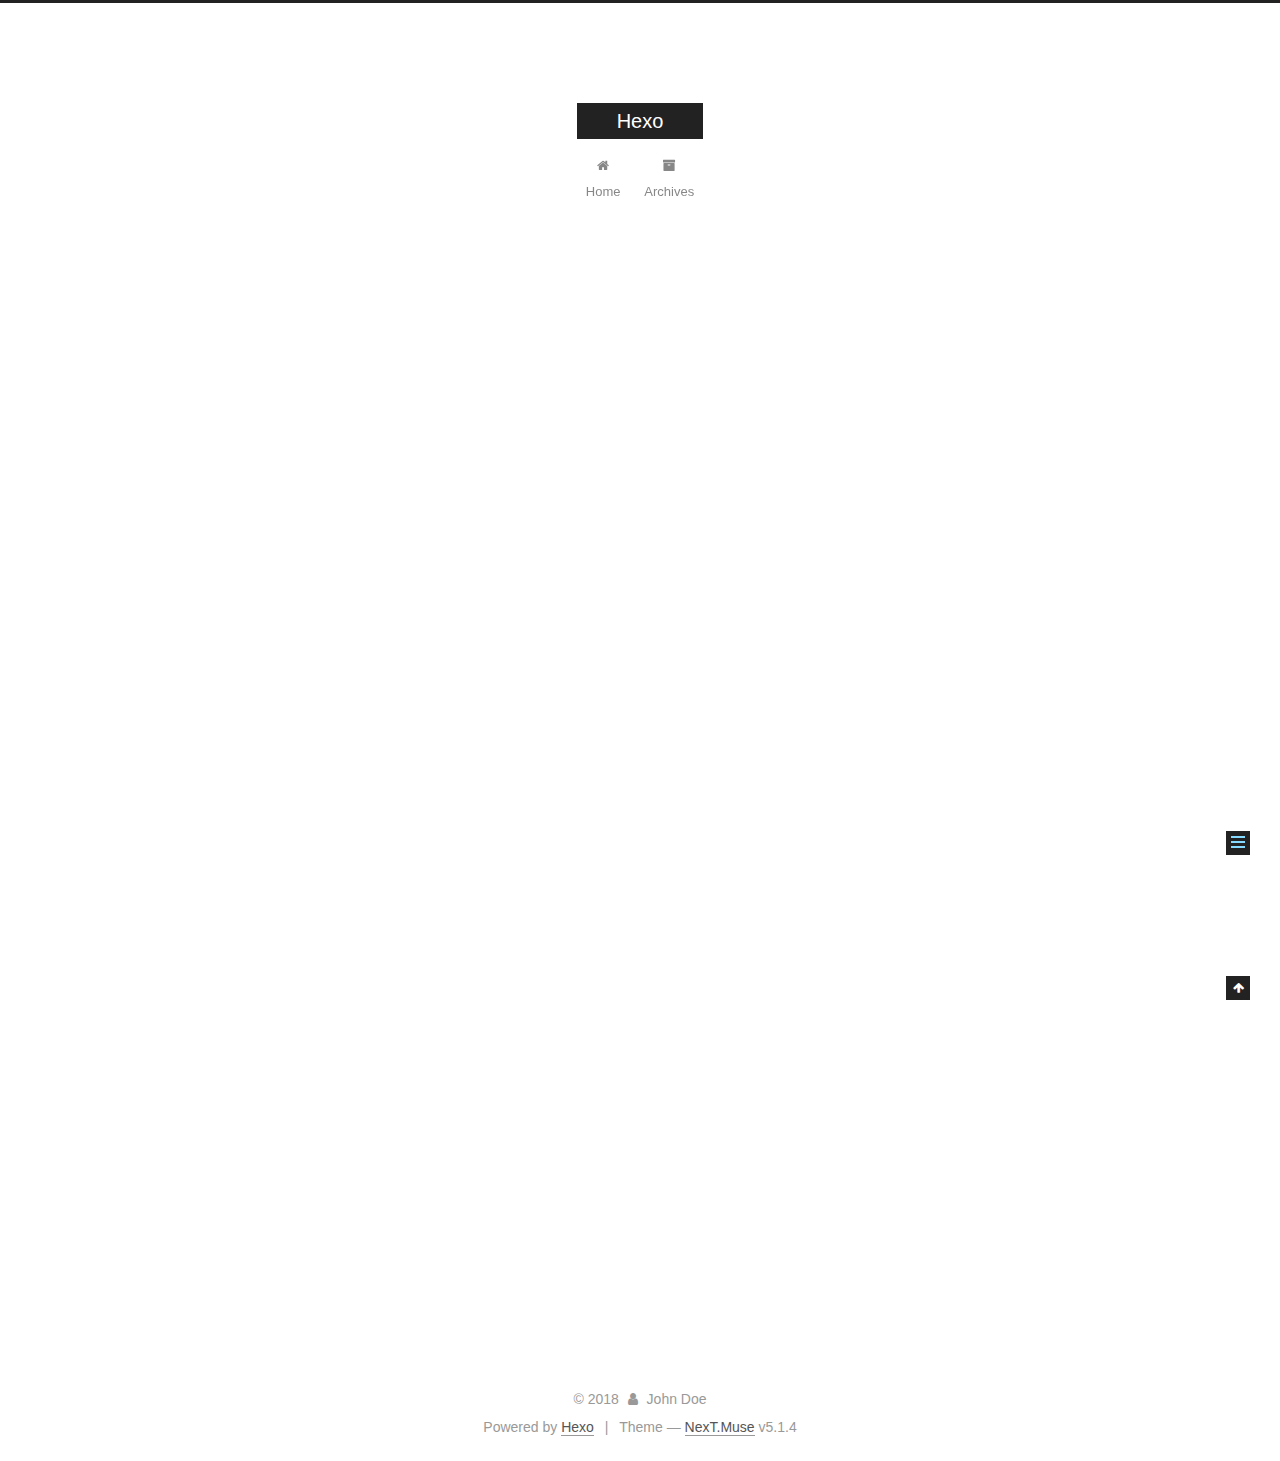
<file: 2018/05/18/hello-world/index.html>
<!DOCTYPE html>



  


<html class="theme-next muse use-motion" lang="">
<head>
  <meta charset="UTF-8"/>
<meta http-equiv="X-UA-Compatible" content="IE=edge" />
<meta name="viewport" content="width=device-width, initial-scale=1, maximum-scale=1"/>
<meta name="theme-color" content="#222">









<meta http-equiv="Cache-Control" content="no-transform" />
<meta http-equiv="Cache-Control" content="no-siteapp" />
















  
  
  <link href="/libs/fancybox/source/jquery.fancybox.css?v=2.1.5" rel="stylesheet" type="text/css" />







<link href="/libs/font-awesome/css/font-awesome.min.css?v=4.6.2" rel="stylesheet" type="text/css" />

<link href="/css/main.css?v=5.1.4" rel="stylesheet" type="text/css" />


  <link rel="apple-touch-icon" sizes="180x180" href="/images/apple-touch-icon-next.png?v=5.1.4">


  <link rel="icon" type="image/png" sizes="32x32" href="/images/favicon-32x32-next.png?v=5.1.4">


  <link rel="icon" type="image/png" sizes="16x16" href="/images/favicon-16x16-next.png?v=5.1.4">


  <link rel="mask-icon" href="/images/logo.svg?v=5.1.4" color="#222">





  <meta name="keywords" content="Hexo, NexT" />










<meta name="description" content="Welcome to Hexo! This is your very first post. Check documentation for more info. If you get any problems when using Hexo, you can find the answer in troubleshooting or you can ask me on GitHub. Quick">
<meta property="og:type" content="article">
<meta property="og:title" content="Hello World">
<meta property="og:url" content="http://yoursite.com/2018/05/18/hello-world/index.html">
<meta property="og:site_name" content="Hexo">
<meta property="og:description" content="Welcome to Hexo! This is your very first post. Check documentation for more info. If you get any problems when using Hexo, you can find the answer in troubleshooting or you can ask me on GitHub. Quick">
<meta property="og:locale" content="default">
<meta property="og:updated_time" content="2018-05-18T23:14:23.545Z">
<meta name="twitter:card" content="summary">
<meta name="twitter:title" content="Hello World">
<meta name="twitter:description" content="Welcome to Hexo! This is your very first post. Check documentation for more info. If you get any problems when using Hexo, you can find the answer in troubleshooting or you can ask me on GitHub. Quick">



<script type="text/javascript" id="hexo.configurations">
  var NexT = window.NexT || {};
  var CONFIG = {
    root: '/',
    scheme: 'Muse',
    version: '5.1.4',
    sidebar: {"position":"left","display":"post","offset":12,"b2t":false,"scrollpercent":false,"onmobile":false},
    fancybox: true,
    tabs: true,
    motion: {"enable":true,"async":false,"transition":{"post_block":"fadeIn","post_header":"slideDownIn","post_body":"slideDownIn","coll_header":"slideLeftIn","sidebar":"slideUpIn"}},
    duoshuo: {
      userId: '0',
      author: 'Author'
    },
    algolia: {
      applicationID: '',
      apiKey: '',
      indexName: '',
      hits: {"per_page":10},
      labels: {"input_placeholder":"Search for Posts","hits_empty":"We didn't find any results for the search: ${query}","hits_stats":"${hits} results found in ${time} ms"}
    }
  };
</script>



  <link rel="canonical" href="http://yoursite.com/2018/05/18/hello-world/"/>





  <title>Hello World | Hexo</title>
  








</head>

<body itemscope itemtype="http://schema.org/WebPage" lang="default">

  
  
    
  

  <div class="container sidebar-position-left page-post-detail">
    <div class="headband"></div>

    <header id="header" class="header" itemscope itemtype="http://schema.org/WPHeader">
      <div class="header-inner"><div class="site-brand-wrapper">
  <div class="site-meta ">
    

    <div class="custom-logo-site-title">
      <a href="/"  class="brand" rel="start">
        <span class="logo-line-before"><i></i></span>
        <span class="site-title">Hexo</span>
        <span class="logo-line-after"><i></i></span>
      </a>
    </div>
      
        <p class="site-subtitle"></p>
      
  </div>

  <div class="site-nav-toggle">
    <button>
      <span class="btn-bar"></span>
      <span class="btn-bar"></span>
      <span class="btn-bar"></span>
    </button>
  </div>
</div>

<nav class="site-nav">
  

  
    <ul id="menu" class="menu">
      
        
        <li class="menu-item menu-item-home">
          <a href="/" rel="section">
            
              <i class="menu-item-icon fa fa-fw fa-home"></i> <br />
            
            Home
          </a>
        </li>
      
        
        <li class="menu-item menu-item-archives">
          <a href="/archives/" rel="section">
            
              <i class="menu-item-icon fa fa-fw fa-archive"></i> <br />
            
            Archives
          </a>
        </li>
      

      
    </ul>
  

  
</nav>



 </div>
    </header>

    <main id="main" class="main">
      <div class="main-inner">
        <div class="content-wrap">
          <div id="content" class="content">
            

  <div id="posts" class="posts-expand">
    

  

  
  
  

  <article class="post post-type-normal" itemscope itemtype="http://schema.org/Article">
  
  
  
  <div class="post-block">
    <link itemprop="mainEntityOfPage" href="http://yoursite.com/2018/05/18/hello-world/">

    <span hidden itemprop="author" itemscope itemtype="http://schema.org/Person">
      <meta itemprop="name" content="John Doe">
      <meta itemprop="description" content="">
      <meta itemprop="image" content="/images/avatar.gif">
    </span>

    <span hidden itemprop="publisher" itemscope itemtype="http://schema.org/Organization">
      <meta itemprop="name" content="Hexo">
    </span>

    
      <header class="post-header">

        
        
          <h1 class="post-title" itemprop="name headline">Hello World</h1>
        

        <div class="post-meta">
          <span class="post-time">
            
              <span class="post-meta-item-icon">
                <i class="fa fa-calendar-o"></i>
              </span>
              
                <span class="post-meta-item-text">Posted on</span>
              
              <time title="Post created" itemprop="dateCreated datePublished" datetime="2018-05-18T18:14:23-05:00">
                2018-05-18
              </time>
            

            

            
          </span>

          

          
            
          

          
          

          

          

          

        </div>
      </header>
    

    
    
    
    <div class="post-body" itemprop="articleBody">

      
      

      
        <p>Welcome to <a href="https://hexo.io/" target="_blank" rel="noopener">Hexo</a>! This is your very first post. Check <a href="https://hexo.io/docs/" target="_blank" rel="noopener">documentation</a> for more info. If you get any problems when using Hexo, you can find the answer in <a href="https://hexo.io/docs/troubleshooting.html" target="_blank" rel="noopener">troubleshooting</a> or you can ask me on <a href="https://github.com/hexojs/hexo/issues" target="_blank" rel="noopener">GitHub</a>.</p>
<h2 id="Quick-Start"><a href="#Quick-Start" class="headerlink" title="Quick Start"></a>Quick Start</h2><h3 id="Create-a-new-post"><a href="#Create-a-new-post" class="headerlink" title="Create a new post"></a>Create a new post</h3><figure class="highlight bash"><table><tr><td class="gutter"><pre><span class="line">1</span><br></pre></td><td class="code"><pre><span class="line">$ hexo new <span class="string">"My New Post"</span></span><br></pre></td></tr></table></figure>
<p>More info: <a href="https://hexo.io/docs/writing.html" target="_blank" rel="noopener">Writing</a></p>
<h3 id="Run-server"><a href="#Run-server" class="headerlink" title="Run server"></a>Run server</h3><figure class="highlight bash"><table><tr><td class="gutter"><pre><span class="line">1</span><br></pre></td><td class="code"><pre><span class="line">$ hexo server</span><br></pre></td></tr></table></figure>
<p>More info: <a href="https://hexo.io/docs/server.html" target="_blank" rel="noopener">Server</a></p>
<h3 id="Generate-static-files"><a href="#Generate-static-files" class="headerlink" title="Generate static files"></a>Generate static files</h3><figure class="highlight bash"><table><tr><td class="gutter"><pre><span class="line">1</span><br></pre></td><td class="code"><pre><span class="line">$ hexo generate</span><br></pre></td></tr></table></figure>
<p>More info: <a href="https://hexo.io/docs/generating.html" target="_blank" rel="noopener">Generating</a></p>
<h3 id="Deploy-to-remote-sites"><a href="#Deploy-to-remote-sites" class="headerlink" title="Deploy to remote sites"></a>Deploy to remote sites</h3><figure class="highlight bash"><table><tr><td class="gutter"><pre><span class="line">1</span><br></pre></td><td class="code"><pre><span class="line">$ hexo deploy</span><br></pre></td></tr></table></figure>
<p>More info: <a href="https://hexo.io/docs/deployment.html" target="_blank" rel="noopener">Deployment</a></p>

      
    </div>
    
    
    

    

    

    

    <footer class="post-footer">
      

      
      
      

      
        <div class="post-nav">
          <div class="post-nav-next post-nav-item">
            
          </div>

          <span class="post-nav-divider"></span>

          <div class="post-nav-prev post-nav-item">
            
              <a href="/2018/05/18/post/" rel="prev" title="post">
                post <i class="fa fa-chevron-right"></i>
              </a>
            
          </div>
        </div>
      

      
      
    </footer>
  </div>
  
  
  
  </article>



    <div class="post-spread">
      
    </div>
  </div>


          </div>
          


          

  



        </div>
        
          
  
  <div class="sidebar-toggle">
    <div class="sidebar-toggle-line-wrap">
      <span class="sidebar-toggle-line sidebar-toggle-line-first"></span>
      <span class="sidebar-toggle-line sidebar-toggle-line-middle"></span>
      <span class="sidebar-toggle-line sidebar-toggle-line-last"></span>
    </div>
  </div>

  <aside id="sidebar" class="sidebar">
    
    <div class="sidebar-inner">

      

      
        <ul class="sidebar-nav motion-element">
          <li class="sidebar-nav-toc sidebar-nav-active" data-target="post-toc-wrap">
            Table of Contents
          </li>
          <li class="sidebar-nav-overview" data-target="site-overview-wrap">
            Overview
          </li>
        </ul>
      

      <section class="site-overview-wrap sidebar-panel">
        <div class="site-overview">
          <div class="site-author motion-element" itemprop="author" itemscope itemtype="http://schema.org/Person">
            
              <p class="site-author-name" itemprop="name">John Doe</p>
              <p class="site-description motion-element" itemprop="description"></p>
          </div>

          <nav class="site-state motion-element">

            
              <div class="site-state-item site-state-posts">
              
                <a href="/archives/">
              
                  <span class="site-state-item-count">2</span>
                  <span class="site-state-item-name">posts</span>
                </a>
              </div>
            

            

            

          </nav>

          

          

          
          

          
          

          

        </div>
      </section>

      
      <!--noindex-->
        <section class="post-toc-wrap motion-element sidebar-panel sidebar-panel-active">
          <div class="post-toc">

            
              
            

            
              <div class="post-toc-content"><ol class="nav"><li class="nav-item nav-level-2"><a class="nav-link" href="#Quick-Start"><span class="nav-number">1.</span> <span class="nav-text">Quick Start</span></a><ol class="nav-child"><li class="nav-item nav-level-3"><a class="nav-link" href="#Create-a-new-post"><span class="nav-number">1.1.</span> <span class="nav-text">Create a new post</span></a></li><li class="nav-item nav-level-3"><a class="nav-link" href="#Run-server"><span class="nav-number">1.2.</span> <span class="nav-text">Run server</span></a></li><li class="nav-item nav-level-3"><a class="nav-link" href="#Generate-static-files"><span class="nav-number">1.3.</span> <span class="nav-text">Generate static files</span></a></li><li class="nav-item nav-level-3"><a class="nav-link" href="#Deploy-to-remote-sites"><span class="nav-number">1.4.</span> <span class="nav-text">Deploy to remote sites</span></a></li></ol></li></ol></div>
            

          </div>
        </section>
      <!--/noindex-->
      

      

    </div>
  </aside>


        
      </div>
    </main>

    <footer id="footer" class="footer">
      <div class="footer-inner">
        <div class="copyright">&copy; <span itemprop="copyrightYear">2018</span>
  <span class="with-love">
    <i class="fa fa-user"></i>
  </span>
  <span class="author" itemprop="copyrightHolder">John Doe</span>

  
</div>


  <div class="powered-by">Powered by <a class="theme-link" target="_blank" href="https://hexo.io">Hexo</a></div>



  <span class="post-meta-divider">|</span>



  <div class="theme-info">Theme &mdash; <a class="theme-link" target="_blank" href="https://github.com/iissnan/hexo-theme-next">NexT.Muse</a> v5.1.4</div>




        







        
      </div>
    </footer>

    
      <div class="back-to-top">
        <i class="fa fa-arrow-up"></i>
        
      </div>
    

    

  </div>

  

<script type="text/javascript">
  if (Object.prototype.toString.call(window.Promise) !== '[object Function]') {
    window.Promise = null;
  }
</script>









  












  
  
    <script type="text/javascript" src="/libs/jquery/index.js?v=2.1.3"></script>
  

  
  
    <script type="text/javascript" src="/libs/fastclick/lib/fastclick.min.js?v=1.0.6"></script>
  

  
  
    <script type="text/javascript" src="/libs/jquery_lazyload/jquery.lazyload.js?v=1.9.7"></script>
  

  
  
    <script type="text/javascript" src="/libs/velocity/velocity.min.js?v=1.2.1"></script>
  

  
  
    <script type="text/javascript" src="/libs/velocity/velocity.ui.min.js?v=1.2.1"></script>
  

  
  
    <script type="text/javascript" src="/libs/fancybox/source/jquery.fancybox.pack.js?v=2.1.5"></script>
  


  


  <script type="text/javascript" src="/js/src/utils.js?v=5.1.4"></script>

  <script type="text/javascript" src="/js/src/motion.js?v=5.1.4"></script>



  
  

  
  <script type="text/javascript" src="/js/src/scrollspy.js?v=5.1.4"></script>
<script type="text/javascript" src="/js/src/post-details.js?v=5.1.4"></script>



  


  <script type="text/javascript" src="/js/src/bootstrap.js?v=5.1.4"></script>



  


  




	





  





  












  





  

  

  

  
  

  

  

  

</body>
</html>
</file>
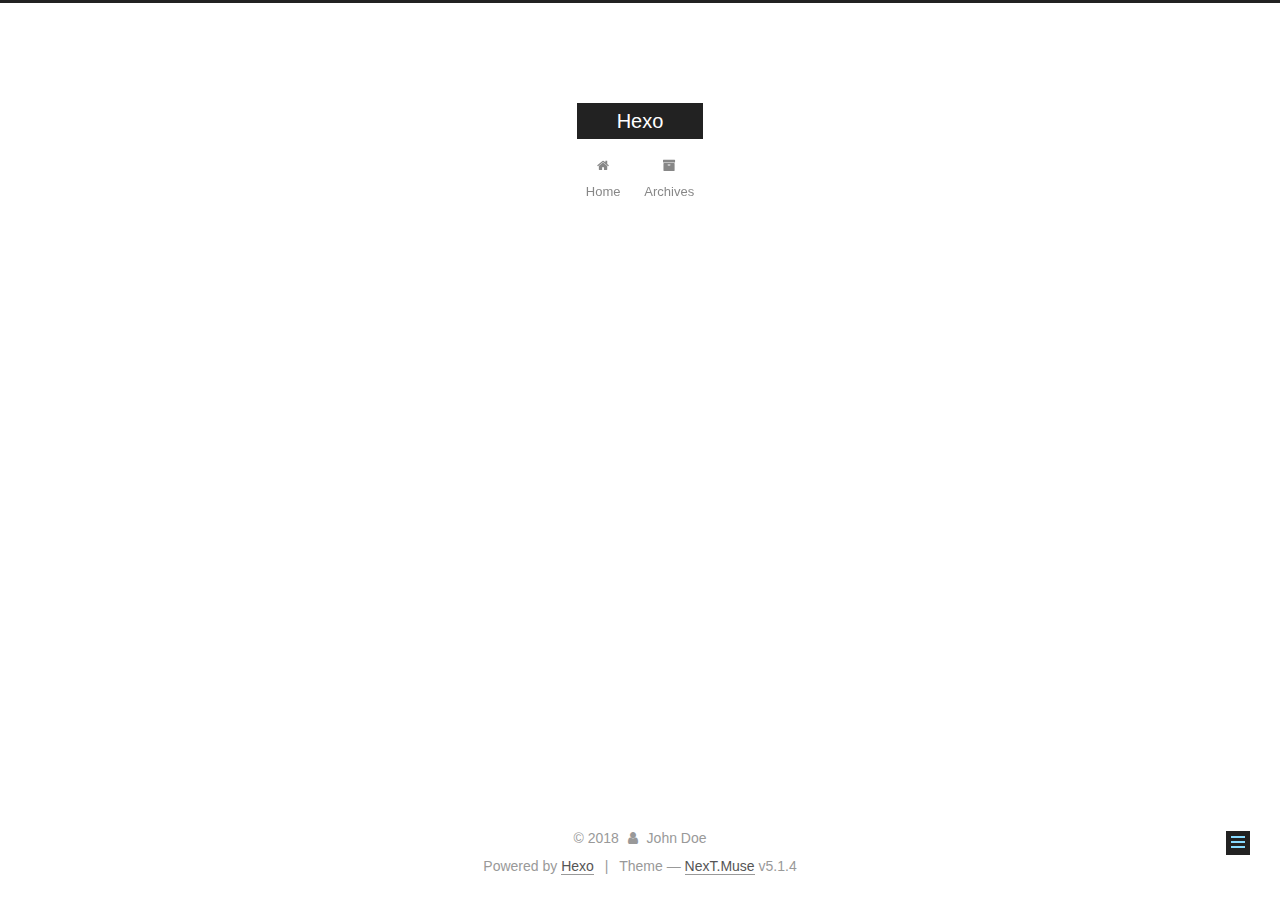
<file: 2018/05/18/post/index.html>
<!DOCTYPE html>



  


<html class="theme-next muse use-motion" lang="">
<head>
  <meta charset="UTF-8"/>
<meta http-equiv="X-UA-Compatible" content="IE=edge" />
<meta name="viewport" content="width=device-width, initial-scale=1, maximum-scale=1"/>
<meta name="theme-color" content="#222">









<meta http-equiv="Cache-Control" content="no-transform" />
<meta http-equiv="Cache-Control" content="no-siteapp" />
















  
  
  <link href="/libs/fancybox/source/jquery.fancybox.css?v=2.1.5" rel="stylesheet" type="text/css" />







<link href="/libs/font-awesome/css/font-awesome.min.css?v=4.6.2" rel="stylesheet" type="text/css" />

<link href="/css/main.css?v=5.1.4" rel="stylesheet" type="text/css" />


  <link rel="apple-touch-icon" sizes="180x180" href="/images/apple-touch-icon-next.png?v=5.1.4">


  <link rel="icon" type="image/png" sizes="32x32" href="/images/favicon-32x32-next.png?v=5.1.4">


  <link rel="icon" type="image/png" sizes="16x16" href="/images/favicon-16x16-next.png?v=5.1.4">


  <link rel="mask-icon" href="/images/logo.svg?v=5.1.4" color="#222">





  <meta name="keywords" content="Hexo, NexT" />










<meta property="og:type" content="article">
<meta property="og:title" content="post">
<meta property="og:url" content="http://yoursite.com/2018/05/18/post/index.html">
<meta property="og:site_name" content="Hexo">
<meta property="og:locale" content="default">
<meta property="og:updated_time" content="2018-05-18T23:33:53.571Z">
<meta name="twitter:card" content="summary">
<meta name="twitter:title" content="post">



<script type="text/javascript" id="hexo.configurations">
  var NexT = window.NexT || {};
  var CONFIG = {
    root: '/',
    scheme: 'Muse',
    version: '5.1.4',
    sidebar: {"position":"left","display":"post","offset":12,"b2t":false,"scrollpercent":false,"onmobile":false},
    fancybox: true,
    tabs: true,
    motion: {"enable":true,"async":false,"transition":{"post_block":"fadeIn","post_header":"slideDownIn","post_body":"slideDownIn","coll_header":"slideLeftIn","sidebar":"slideUpIn"}},
    duoshuo: {
      userId: '0',
      author: 'Author'
    },
    algolia: {
      applicationID: '',
      apiKey: '',
      indexName: '',
      hits: {"per_page":10},
      labels: {"input_placeholder":"Search for Posts","hits_empty":"We didn't find any results for the search: ${query}","hits_stats":"${hits} results found in ${time} ms"}
    }
  };
</script>



  <link rel="canonical" href="http://yoursite.com/2018/05/18/post/"/>





  <title>post | Hexo</title>
  








</head>

<body itemscope itemtype="http://schema.org/WebPage" lang="default">

  
  
    
  

  <div class="container sidebar-position-left page-post-detail">
    <div class="headband"></div>

    <header id="header" class="header" itemscope itemtype="http://schema.org/WPHeader">
      <div class="header-inner"><div class="site-brand-wrapper">
  <div class="site-meta ">
    

    <div class="custom-logo-site-title">
      <a href="/"  class="brand" rel="start">
        <span class="logo-line-before"><i></i></span>
        <span class="site-title">Hexo</span>
        <span class="logo-line-after"><i></i></span>
      </a>
    </div>
      
        <p class="site-subtitle"></p>
      
  </div>

  <div class="site-nav-toggle">
    <button>
      <span class="btn-bar"></span>
      <span class="btn-bar"></span>
      <span class="btn-bar"></span>
    </button>
  </div>
</div>

<nav class="site-nav">
  

  
    <ul id="menu" class="menu">
      
        
        <li class="menu-item menu-item-home">
          <a href="/" rel="section">
            
              <i class="menu-item-icon fa fa-fw fa-home"></i> <br />
            
            Home
          </a>
        </li>
      
        
        <li class="menu-item menu-item-archives">
          <a href="/archives/" rel="section">
            
              <i class="menu-item-icon fa fa-fw fa-archive"></i> <br />
            
            Archives
          </a>
        </li>
      

      
    </ul>
  

  
</nav>



 </div>
    </header>

    <main id="main" class="main">
      <div class="main-inner">
        <div class="content-wrap">
          <div id="content" class="content">
            

  <div id="posts" class="posts-expand">
    

  

  
  
  

  <article class="post post-type-normal" itemscope itemtype="http://schema.org/Article">
  
  
  
  <div class="post-block">
    <link itemprop="mainEntityOfPage" href="http://yoursite.com/2018/05/18/post/">

    <span hidden itemprop="author" itemscope itemtype="http://schema.org/Person">
      <meta itemprop="name" content="John Doe">
      <meta itemprop="description" content="">
      <meta itemprop="image" content="/images/avatar.gif">
    </span>

    <span hidden itemprop="publisher" itemscope itemtype="http://schema.org/Organization">
      <meta itemprop="name" content="Hexo">
    </span>

    
      <header class="post-header">

        
        
          <h1 class="post-title" itemprop="name headline">post</h1>
        

        <div class="post-meta">
          <span class="post-time">
            
              <span class="post-meta-item-icon">
                <i class="fa fa-calendar-o"></i>
              </span>
              
                <span class="post-meta-item-text">Posted on</span>
              
              <time title="Post created" itemprop="dateCreated datePublished" datetime="2018-05-18T18:33:53-05:00">
                2018-05-18
              </time>
            

            

            
          </span>

          

          
            
          

          
          

          

          

          

        </div>
      </header>
    

    
    
    
    <div class="post-body" itemprop="articleBody">

      
      

      
        
      
    </div>
    
    
    

    

    

    

    <footer class="post-footer">
      

      
      
      

      
        <div class="post-nav">
          <div class="post-nav-next post-nav-item">
            
              <a href="/2018/05/18/hello-world/" rel="next" title="Hello World">
                <i class="fa fa-chevron-left"></i> Hello World
              </a>
            
          </div>

          <span class="post-nav-divider"></span>

          <div class="post-nav-prev post-nav-item">
            
          </div>
        </div>
      

      
      
    </footer>
  </div>
  
  
  
  </article>



    <div class="post-spread">
      
    </div>
  </div>


          </div>
          


          

  



        </div>
        
          
  
  <div class="sidebar-toggle">
    <div class="sidebar-toggle-line-wrap">
      <span class="sidebar-toggle-line sidebar-toggle-line-first"></span>
      <span class="sidebar-toggle-line sidebar-toggle-line-middle"></span>
      <span class="sidebar-toggle-line sidebar-toggle-line-last"></span>
    </div>
  </div>

  <aside id="sidebar" class="sidebar">
    
    <div class="sidebar-inner">

      

      

      <section class="site-overview-wrap sidebar-panel sidebar-panel-active">
        <div class="site-overview">
          <div class="site-author motion-element" itemprop="author" itemscope itemtype="http://schema.org/Person">
            
              <p class="site-author-name" itemprop="name">John Doe</p>
              <p class="site-description motion-element" itemprop="description"></p>
          </div>

          <nav class="site-state motion-element">

            
              <div class="site-state-item site-state-posts">
              
                <a href="/archives/">
              
                  <span class="site-state-item-count">2</span>
                  <span class="site-state-item-name">posts</span>
                </a>
              </div>
            

            

            

          </nav>

          

          

          
          

          
          

          

        </div>
      </section>

      

      

    </div>
  </aside>


        
      </div>
    </main>

    <footer id="footer" class="footer">
      <div class="footer-inner">
        <div class="copyright">&copy; <span itemprop="copyrightYear">2018</span>
  <span class="with-love">
    <i class="fa fa-user"></i>
  </span>
  <span class="author" itemprop="copyrightHolder">John Doe</span>

  
</div>


  <div class="powered-by">Powered by <a class="theme-link" target="_blank" href="https://hexo.io">Hexo</a></div>



  <span class="post-meta-divider">|</span>



  <div class="theme-info">Theme &mdash; <a class="theme-link" target="_blank" href="https://github.com/iissnan/hexo-theme-next">NexT.Muse</a> v5.1.4</div>




        







        
      </div>
    </footer>

    
      <div class="back-to-top">
        <i class="fa fa-arrow-up"></i>
        
      </div>
    

    

  </div>

  

<script type="text/javascript">
  if (Object.prototype.toString.call(window.Promise) !== '[object Function]') {
    window.Promise = null;
  }
</script>









  












  
  
    <script type="text/javascript" src="/libs/jquery/index.js?v=2.1.3"></script>
  

  
  
    <script type="text/javascript" src="/libs/fastclick/lib/fastclick.min.js?v=1.0.6"></script>
  

  
  
    <script type="text/javascript" src="/libs/jquery_lazyload/jquery.lazyload.js?v=1.9.7"></script>
  

  
  
    <script type="text/javascript" src="/libs/velocity/velocity.min.js?v=1.2.1"></script>
  

  
  
    <script type="text/javascript" src="/libs/velocity/velocity.ui.min.js?v=1.2.1"></script>
  

  
  
    <script type="text/javascript" src="/libs/fancybox/source/jquery.fancybox.pack.js?v=2.1.5"></script>
  


  


  <script type="text/javascript" src="/js/src/utils.js?v=5.1.4"></script>

  <script type="text/javascript" src="/js/src/motion.js?v=5.1.4"></script>



  
  

  
  <script type="text/javascript" src="/js/src/scrollspy.js?v=5.1.4"></script>
<script type="text/javascript" src="/js/src/post-details.js?v=5.1.4"></script>



  


  <script type="text/javascript" src="/js/src/bootstrap.js?v=5.1.4"></script>



  


  




	





  





  












  





  

  

  

  
  

  

  

  

</body>
</html>
</file>
<file: css/main.css>
/* normalize.css v3.0.2 | MIT License | git.io/normalize */
html {
  font-family: sans-serif; /* 1 */
  -ms-text-size-adjust: 100%; /* 2 */
  -webkit-text-size-adjust: 100%; /* 2 */
}
body {
  margin: 0;
}
article,
aside,
details,
figcaption,
figure,
footer,
header,
hgroup,
main,
menu,
nav,
section,
summary {
  display: block;
}
audio,
canvas,
progress,
video {
  display: inline-block; /* 1 */
  vertical-align: baseline; /* 2 */
}
audio:not([controls]) {
  display: none;
  height: 0;
}
[hidden],
template {
  display: none;
}
a {
  background-color: transparent;
}
a:active,
a:hover {
  outline: 0;
}
abbr[title] {
  border-bottom: 1px dotted;
}
b,
strong {
  font-weight: bold;
}
dfn {
  font-style: italic;
}
h1 {
  font-size: 2em;
  margin: 0.67em 0;
}
mark {
  background: #ff0;
  color: #000;
}
small {
  font-size: 80%;
}
sub,
sup {
  font-size: 75%;
  line-height: 0;
  position: relative;
  vertical-align: baseline;
}
sup {
  top: -0.5em;
}
sub {
  bottom: -0.25em;
}
img {
  border: 0;
}
svg:not(:root) {
  overflow: hidden;
}
figure {
  margin: 1em 40px;
}
hr {
  -moz-box-sizing: content-box;
  box-sizing: content-box;
  height: 0;
}
pre {
  overflow: auto;
}
code,
kbd,
pre,
samp {
  font-family: monospace, monospace;
  font-size: 1em;
}
button,
input,
optgroup,
select,
textarea {
  color: inherit; /* 1 */
  font: inherit; /* 2 */
  margin: 0; /* 3 */
}
button {
  overflow: visible;
}
button,
select {
  text-transform: none;
}
button,
html input[type="button"],
input[type="reset"],
input[type="submit"] {
  -webkit-appearance: button; /* 2 */
  cursor: pointer; /* 3 */
}
button[disabled],
html input[disabled] {
  cursor: default;
}
button::-moz-focus-inner,
input::-moz-focus-inner {
  border: 0;
  padding: 0;
}
input {
  line-height: normal;
}
input[type="checkbox"],
input[type="radio"] {
  box-sizing: border-box; /* 1 */
  padding: 0; /* 2 */
}
input[type="number"]::-webkit-inner-spin-button,
input[type="number"]::-webkit-outer-spin-button {
  height: auto;
}
input[type="search"] {
  -webkit-appearance: textfield; /* 1 */
  -moz-box-sizing: content-box;
  -webkit-box-sizing: content-box; /* 2 */
  box-sizing: content-box;
}
input[type="search"]::-webkit-search-cancel-button,
input[type="search"]::-webkit-search-decoration {
  -webkit-appearance: none;
}
fieldset {
  border: 1px solid #c0c0c0;
  margin: 0 2px;
  padding: 0.35em 0.625em 0.75em;
}
legend {
  border: 0; /* 1 */
  padding: 0; /* 2 */
}
textarea {
  overflow: auto;
}
optgroup {
  font-weight: bold;
}
table {
  border-collapse: collapse;
  border-spacing: 0;
}
td,
th {
  padding: 0;
}
::selection {
  background: #262a30;
  color: #fff;
}
body {
  position: relative;
  font-family: 'Lato', "PingFang SC", "Microsoft YaHei", sans-serif;
  font-size: 14px;
  line-height: 2;
  color: #555;
  background: #fff;
}
@media (max-width: 767px) {
  body {
    padding-right: 0 !important;
  }
}
@media (min-width: 768px) and (max-width: 991px) {
  body {
    padding-right: 0 !important;
  }
}
@media (min-width: 1600px) {
  body {
    font-size: 16px;
  }
}
h1,
h2,
h3,
h4,
h5,
h6 {
  margin: 0;
  padding: 0;
  font-weight: bold;
  line-height: 1.5;
  font-family: 'Lato', "PingFang SC", "Microsoft YaHei", sans-serif;
}
h2,
h3,
h4,
h5,
h6 {
  margin: 20px 0 15px;
}
h1 {
  font-size: 22px;
}
@media (max-width: 767px) {
  h1 {
    font-size: 18px;
  }
}
h2 {
  font-size: 20px;
}
@media (max-width: 767px) {
  h2 {
    font-size: 16px;
  }
}
h3 {
  font-size: 18px;
}
@media (max-width: 767px) {
  h3 {
    font-size: 14px;
  }
}
h4 {
  font-size: 16px;
}
@media (max-width: 767px) {
  h4 {
    font-size: 12px;
  }
}
h5 {
  font-size: 14px;
}
@media (max-width: 767px) {
  h5 {
    font-size: 10px;
  }
}
h6 {
  font-size: 12px;
}
@media (max-width: 767px) {
  h6 {
    font-size: 8px;
  }
}
p {
  margin: 0 0 20px 0;
}
a {
  color: #555;
  text-decoration: none;
  outline: none;
  border-bottom: 1px solid #999;
  word-wrap: break-word;
}
a:hover {
  color: #222;
  border-bottom-color: #222;
}
blockquote {
  margin: 0;
  padding: 0;
}
img {
  display: block;
  margin: auto;
  max-width: 100%;
  height: auto;
}
hr {
  margin: 40px 0;
  height: 3px;
  border: none;
  background-color: #ddd;
  background-image: repeating-linear-gradient(-45deg, #fff, #fff 4px, transparent 4px, transparent 8px);
}
blockquote {
  padding: 0 15px;
  color: #666;
  border-left: 4px solid #ddd;
}
blockquote cite::before {
  content: "-";
  padding: 0 5px;
}
dt {
  font-weight: 700;
}
dd {
  margin: 0;
  padding: 0;
}
kbd {
  border: 1px solid #ccc;
  border-radius: 0.2em;
  box-shadow: 0.1em 0.1em 0.2em rgba(0,0,0,0.1);
  background-color: #f9f9f9;
  font-family: inherit;
  background-image: -webkit-linear-gradient(top, #eee, #fff, #eee);
  padding: 0.1em 0.3em;
  white-space: nowrap;
}
.text-left {
  text-align: left;
}
.text-center {
  text-align: center;
}
.text-right {
  text-align: right;
}
.text-justify {
  text-align: justify;
}
.text-nowrap {
  white-space: nowrap;
}
.text-lowercase {
  text-transform: lowercase;
}
.text-uppercase {
  text-transform: uppercase;
}
.text-capitalize {
  text-transform: capitalize;
}
.center-block {
  display: block;
  margin-left: auto;
  margin-right: auto;
}
.clearfix:before,
.clearfix:after {
  content: " ";
  display: table;
}
.clearfix:after {
  clear: both;
}
.pullquote {
  width: 45%;
}
.pullquote.left {
  float: left;
  margin-left: 5px;
  margin-right: 10px;
}
.pullquote.right {
  float: right;
  margin-left: 10px;
  margin-right: 5px;
}
.affix.affix.affix {
  position: fixed;
}
.translation {
  margin-top: -20px;
  font-size: 14px;
  color: #999;
}
.scrollbar-measure {
  width: 100px;
  height: 100px;
  overflow: scroll;
  position: absolute;
  top: -9999px;
}
.use-motion .motion-element {
  opacity: 0;
}
table {
  margin: 20px 0;
  width: 100%;
  border-collapse: collapse;
  border-spacing: 0;
  border: 1px solid #ddd;
  font-size: 14px;
  table-layout: fixed;
  word-wrap: break-all;
}
table>tbody>tr:nth-of-type(odd) {
  background-color: #f9f9f9;
}
table>tbody>tr:hover {
  background-color: #f5f5f5;
}
caption,
th,
td {
  padding: 8px;
  text-align: left;
  vertical-align: middle;
  font-weight: normal;
}
th,
td {
  border-bottom: 3px solid #ddd;
  border-right: 1px solid #eee;
}
th {
  padding-bottom: 10px;
  font-weight: 700;
}
td {
  border-bottom-width: 1px;
}
html,
body {
  height: 100%;
}
.container {
  position: relative;
  min-height: 100%;
}
.header-inner {
  margin: 0 auto;
  padding: 100px 0 70px;
  width: 700px;
}
@media (min-width: 1600px) {
  .container .header-inner {
    width: 900px;
  }
}
.main {
  padding-bottom: 150px;
}
.main-inner {
  margin: 0 auto;
  width: 700px;
}
@media (min-width: 1600px) {
  .container .main-inner {
    width: 900px;
  }
}
.footer {
  position: absolute;
  left: 0;
  bottom: 0;
  width: 100%;
  min-height: 50px;
}
.footer-inner {
  box-sizing: border-box;
  margin: 20px auto;
  width: 700px;
}
@media (min-width: 1600px) {
  .container .footer-inner {
    width: 900px;
  }
}
pre,
.highlight {
  overflow: auto;
  margin: 20px 0;
  padding: 0;
  font-size: 13px;
  color: #4d4d4c;
  background: #f7f7f7;
  line-height: 1.6;
}
pre,
code {
  font-family: consolas, Menlo, "PingFang SC", "Microsoft YaHei", monospace;
}
code {
  padding: 2px 4px;
  word-wrap: break-word;
  color: #555;
  background: #eee;
  border-radius: 3px;
  font-size: 13px;
}
pre {
  padding: 10px;
}
pre code {
  padding: 0;
  color: #4d4d4c;
  background: none;
  text-shadow: none;
}
.highlight {
  border-radius: 1px;
}
.highlight pre {
  border: none;
  margin: 0;
  padding: 10px 0;
}
.highlight table {
  margin: 0;
  width: auto;
  border: none;
}
.highlight td {
  border: none;
  padding: 0;
}
.highlight figcaption {
  font-size: 1em;
  color: #4d4d4c;
  line-height: 1em;
  margin-bottom: 1em;
}
.highlight figcaption:before,
.highlight figcaption:after {
  content: " ";
  display: table;
}
.highlight figcaption:after {
  clear: both;
}
.highlight figcaption a {
  float: right;
  color: #4d4d4c;
}
.highlight figcaption a:hover {
  border-bottom-color: #4d4d4c;
}
.highlight .gutter pre {
  padding-left: 10px;
  padding-right: 10px;
  color: #869194;
  text-align: right;
  background-color: #eff2f3;
}
.highlight .code pre {
  width: 100%;
  padding-left: 10px;
  padding-right: 10px;
  background-color: #f7f7f7;
}
.highlight .line {
  height: 20px;
}
.gutter {
  -webkit-user-select: none;
  -moz-user-select: none;
  -ms-user-select: none;
  user-select: none;
}
.gist table {
  width: auto;
}
.gist table td {
  border: none;
}
pre .deletion {
  background: #fdd;
}
pre .addition {
  background: #dfd;
}
pre .meta {
  color: #8959a8;
}
pre .comment {
  color: #8e908c;
}
pre .variable,
pre .attribute,
pre .tag,
pre .regexp,
pre .ruby .constant,
pre .xml .tag .title,
pre .xml .pi,
pre .xml .doctype,
pre .html .doctype,
pre .css .id,
pre .css .class,
pre .css .pseudo {
  color: #c82829;
}
pre .number,
pre .preprocessor,
pre .built_in,
pre .literal,
pre .params,
pre .constant,
pre .command {
  color: #f5871f;
}
pre .ruby .class .title,
pre .css .rules .attribute,
pre .string,
pre .value,
pre .inheritance,
pre .header,
pre .ruby .symbol,
pre .xml .cdata,
pre .special,
pre .number,
pre .formula {
  color: #718c00;
}
pre .title,
pre .css .hexcolor {
  color: #3e999f;
}
pre .function,
pre .python .decorator,
pre .python .title,
pre .ruby .function .title,
pre .ruby .title .keyword,
pre .perl .sub,
pre .javascript .title,
pre .coffeescript .title {
  color: #4271ae;
}
pre .keyword,
pre .javascript .function {
  color: #8959a8;
}
.full-image.full-image.full-image.full-image {
  border: none;
  max-width: 100%;
  width: auto;
  margin: 20px auto 25px;
}
@media (min-width: 992px) {
  .full-image.full-image.full-image.full-image {
    max-width: none;
    width: 110%;
    margin: 25px -5%;
  }
}
.blockquote-center,
.page-home .post-type-quote blockquote,
.page-post-detail .post-type-quote blockquote {
  position: relative;
  margin: 40px 0;
  padding: 0;
  border-left: none;
  text-align: center;
}
.blockquote-center::before,
.page-home .post-type-quote blockquote::before,
.page-post-detail .post-type-quote blockquote::before,
.blockquote-center::after,
.page-home .post-type-quote blockquote::after,
.page-post-detail .post-type-quote blockquote::after {
  position: absolute;
  content: ' ';
  display: block;
  width: 100%;
  height: 24px;
  opacity: 0.2;
  background-repeat: no-repeat;
  background-position: 0 -6px;
  background-size: 22px 22px;
}
.blockquote-center::before,
.page-home .post-type-quote blockquote::before,
.page-post-detail .post-type-quote blockquote::before {
  top: -20px;
  background-image: url("../images/quote-l.svg");
  border-top: 1px solid #ccc;
}
.blockquote-center::after,
.page-home .post-type-quote blockquote::after,
.page-post-detail .post-type-quote blockquote::after {
  bottom: -20px;
  background-image: url("../images/quote-r.svg");
  border-bottom: 1px solid #ccc;
  background-position: 100% 8px;
}
.blockquote-center p,
.page-home .post-type-quote blockquote p,
.page-post-detail .post-type-quote blockquote p,
.blockquote-center div,
.page-home .post-type-quote blockquote div,
.page-post-detail .post-type-quote blockquote div {
  text-align: center;
}
.post .post-body .group-picture img {
  box-sizing: border-box;
  padding: 0 3px;
  border: none;
}
.post .group-picture-row {
  overflow: hidden;
  margin-top: 6px;
}
.post .group-picture-row:first-child {
  margin-top: 0;
}
.post .group-picture-column {
  float: left;
}
.page-post-detail .post-body .group-picture-column {
  float: none;
  margin-top: 10px;
  width: auto !important;
}
.page-post-detail .post-body .group-picture-column img {
  margin: 0 auto;
}
.page-archive .group-picture-container {
  overflow: hidden;
}
.page-archive .group-picture-row {
  float: left;
}
.page-archive .group-picture-row:first-child {
  margin-top: 6px;
}
.page-archive .group-picture-column {
  max-width: 150px;
  max-height: 150px;
}
.post-body .note {
  position: relative;
  padding: 15px;
  margin-bottom: 20px;
  border: 1px solid #eee;
  border-left-width: 5px;
  border-radius: 3px;
}
.post-body .note h2,
.post-body .note h3,
.post-body .note h4,
.post-body .note h5,
.post-body .note h6 {
  margin-top: 0;
  margin-bottom: 0;
  border-bottom: initial;
  padding-top: 0 !important;
}
.post-body .note p:first-child,
.post-body .note ul:first-child,
.post-body .note ol:first-child,
.post-body .note table:first-child,
.post-body .note pre:first-child,
.post-body .note blockquote:first-child {
  margin-top: 0;
}
.post-body .note p:last-child,
.post-body .note ul:last-child,
.post-body .note ol:last-child,
.post-body .note table:last-child,
.post-body .note pre:last-child,
.post-body .note blockquote:last-child {
  margin-bottom: 0;
}
.post-body .note.default {
  border-left-color: #777;
}
.post-body .note.default h2,
.post-body .note.default h3,
.post-body .note.default h4,
.post-body .note.default h5,
.post-body .note.default h6 {
  color: #777;
}
.post-body .note.primary {
  border-left-color: #6f42c1;
}
.post-body .note.primary h2,
.post-body .note.primary h3,
.post-body .note.primary h4,
.post-body .note.primary h5,
.post-body .note.primary h6 {
  color: #6f42c1;
}
.post-body .note.info {
  border-left-color: #428bca;
}
.post-body .note.info h2,
.post-body .note.info h3,
.post-body .note.info h4,
.post-body .note.info h5,
.post-body .note.info h6 {
  color: #428bca;
}
.post-body .note.success {
  border-left-color: #5cb85c;
}
.post-body .note.success h2,
.post-body .note.success h3,
.post-body .note.success h4,
.post-body .note.success h5,
.post-body .note.success h6 {
  color: #5cb85c;
}
.post-body .note.warning {
  border-left-color: #f0ad4e;
}
.post-body .note.warning h2,
.post-body .note.warning h3,
.post-body .note.warning h4,
.post-body .note.warning h5,
.post-body .note.warning h6 {
  color: #f0ad4e;
}
.post-body .note.danger {
  border-left-color: #d9534f;
}
.post-body .note.danger h2,
.post-body .note.danger h3,
.post-body .note.danger h4,
.post-body .note.danger h5,
.post-body .note.danger h6 {
  color: #d9534f;
}
.post-body .label {
  display: inline;
  padding: 0 2px;
  white-space: nowrap;
}
.post-body .label.default {
  background-color: #f0f0f0;
}
.post-body .label.primary {
  background-color: #efe6f7;
}
.post-body .label.info {
  background-color: #e5f2f8;
}
.post-body .label.success {
  background-color: #e7f4e9;
}
.post-body .label.warning {
  background-color: #fcf6e1;
}
.post-body .label.danger {
  background-color: #fae8eb;
}
.post-body .tabs {
  position: relative;
  display: block;
  margin-bottom: 20px;
  padding-top: 10px;
}
.post-body .tabs ul.nav-tabs {
  margin: 0;
  padding: 0;
  display: flex;
  margin-bottom: -1px;
}
@media (max-width: 413px) {
  .post-body .tabs ul.nav-tabs {
    display: block;
    margin-bottom: 5px;
  }
}
.post-body .tabs ul.nav-tabs li.tab {
  list-style-type: none !important;
  margin: 0 0.25em 0 0;
  border-top: 3px solid transparent;
  border-left: 1px solid transparent;
  border-right: 1px solid transparent;
}
@media (max-width: 413px) {
  .post-body .tabs ul.nav-tabs li.tab {
    margin: initial;
    border-top: 1px solid transparent;
    border-left: 3px solid transparent;
    border-right: 1px solid transparent;
    border-bottom: 1px solid transparent;
  }
}
.post-body .tabs ul.nav-tabs li.tab a {
  outline: 0;
  border-bottom: initial;
  display: block;
  line-height: 1.8em;
  padding: 0.25em 0.75em;
  transition-duration: 0.2s;
  transition-timing-function: ease-out;
  transition-delay: 0s;
}
.post-body .tabs ul.nav-tabs li.tab a i {
  width: 1.285714285714286em;
}
.post-body .tabs ul.nav-tabs li.tab.active {
  border-top: 3px solid #fc6423;
  border-left: 1px solid #ddd;
  border-right: 1px solid #ddd;
  background-color: #fff;
}
@media (max-width: 413px) {
  .post-body .tabs ul.nav-tabs li.tab.active {
    border-top: 1px solid #ddd;
    border-left: 3px solid #fc6423;
    border-right: 1px solid #ddd;
    border-bottom: 1px solid #ddd;
  }
}
.post-body .tabs ul.nav-tabs li.tab.active a {
  cursor: default;
  color: #555;
}
.post-body .tabs .tab-content {
  background-color: #fff;
}
.post-body .tabs .tab-content .tab-pane {
  border: 1px solid #ddd;
  padding: 20px 20px 0 20px;
}
.post-body .tabs .tab-content .tab-pane:not(.active) {
  display: none !important;
}
.post-body .tabs .tab-content .tab-pane.active {
  display: block !important;
}
.btn {
  display: inline-block;
  padding: 0 20px;
  font-size: 14px;
  color: #fff;
  background: #222;
  border: 2px solid #222;
  text-decoration: none;
  border-radius: 0;
  transition-property: background-color;
  transition-duration: 0.2s;
  transition-timing-function: ease-in-out;
  transition-delay: 0s;
  line-height: 2;
}
.btn:hover {
  border-color: #222;
  color: #222;
  background: #fff;
}
.btn +.btn {
  margin: 0 0 8px 8px;
}
.btn .fa-fw {
  width: 1.285714285714286em;
  text-align: left;
}
.btn-bar {
  display: block;
  width: 22px;
  height: 2px;
  background: #555;
  border-radius: 1px;
}
.btn-bar+.btn-bar {
  margin-top: 4px;
}
.pagination {
  margin: 120px 0 40px;
  text-align: center;
  border-top: 1px solid #eee;
}
.page-number-basic,
.pagination .prev,
.pagination .next,
.pagination .page-number,
.pagination .space {
  display: inline-block;
  position: relative;
  top: -1px;
  margin: 0 10px;
  padding: 0 11px;
}
@media (max-width: 767px) {
  .page-number-basic,
  .pagination .prev,
  .pagination .next,
  .pagination .page-number,
  .pagination .space {
    margin: 0 5px;
  }
}
.pagination .prev,
.pagination .next,
.pagination .page-number {
  border-bottom: 0;
  border-top: 1px solid #eee;
  transition-property: border-color;
  transition-duration: 0.2s;
  transition-timing-function: ease-in-out;
  transition-delay: 0s;
}
.pagination .prev:hover,
.pagination .next:hover,
.pagination .page-number:hover {
  border-top-color: #222;
}
.pagination .space {
  padding: 0;
  margin: 0;
}
.pagination .prev {
  margin-left: 0;
}
.pagination .next {
  margin-right: 0;
}
.pagination .page-number.current {
  color: #fff;
  background: #ccc;
  border-top-color: #ccc;
}
@media (max-width: 767px) {
  .pagination {
    border-top: none;
  }
  .pagination .prev,
  .pagination .next,
  .pagination .page-number {
    margin-bottom: 10px;
    border-top: 0;
    border-bottom: 1px solid #eee;
    padding: 0 10px;
  }
  .pagination .prev:hover,
  .pagination .next:hover,
  .pagination .page-number:hover {
    border-bottom-color: #222;
  }
}
.comments {
  margin: 60px 20px 0;
}
.tag-cloud {
  text-align: center;
}
.tag-cloud a {
  display: inline-block;
  margin: 10px;
}
.back-to-top {
  box-sizing: border-box;
  position: fixed;
  bottom: -100px;
  right: 30px;
  z-index: 1050;
  padding: 0 6px;
  width: 24px;
  background: #222;
  font-size: 12px;
  opacity: 1;
  color: #fff;
  cursor: pointer;
  text-align: center;
  -webkit-transform: translateZ(0);
  transition-property: bottom;
  transition-duration: 0.2s;
  transition-timing-function: ease-in-out;
  transition-delay: 0s;
}
@media (min-width: 768px) and (max-width: 991px) {
  .back-to-top {
    display: none !important;
  }
}
@media (max-width: 767px) {
  .back-to-top {
    display: none !important;
  }
}
.back-to-top.back-to-top-on {
  bottom: 19px;
}
.header {
  background: transparent;
}
.header-inner {
  position: relative;
}
.headband {
  height: 3px;
  background: #222;
}
.site-meta {
  margin: 0;
  text-align: center;
}
@media (max-width: 767px) {
  .site-meta {
    text-align: center;
  }
}
.brand {
  position: relative;
  display: inline-block;
  padding: 0 40px;
  color: #fff;
  background: #222;
  border-bottom: none;
}
.brand:hover {
  color: #fff;
}
.logo {
  display: inline-block;
  margin-right: 5px;
  line-height: 36px;
  vertical-align: top;
}
.site-title {
  display: inline-block;
  vertical-align: top;
  line-height: 36px;
  font-size: 20px;
  font-weight: normal;
  font-family: 'Lato', "PingFang SC", "Microsoft YaHei", sans-serif;
}
.site-subtitle {
  margin-top: 10px;
  font-size: 13px;
  color: #999;
}
.use-motion .brand {
  opacity: 0;
}
.use-motion .logo,
.use-motion .site-title,
.use-motion .site-subtitle {
  opacity: 0;
  position: relative;
  top: -10px;
}
.site-nav-toggle {
  display: none;
  position: absolute;
  top: 10px;
  left: 10px;
}
@media (max-width: 767px) {
  .site-nav-toggle {
    display: block;
  }
}
.site-nav-toggle button {
  margin-top: 2px;
  padding: 9px 10px;
  background: transparent;
  border: none;
}
@media (max-width: 767px) {
  .site-nav {
    display: none;
    margin: 0 -10px;
    padding: 0 10px;
    clear: both;
    border-top: 1px solid #ddd;
  }
}
@media (min-width: 768px) and (max-width: 991px) {
  .site-nav {
    display: block !important;
  }
}
@media (min-width: 992px) {
  .site-nav {
    display: block !important;
  }
}
.menu {
  margin-top: 20px;
  padding-left: 0;
  text-align: center;
}
.menu .menu-item {
  display: inline-block;
  margin: 0 10px;
  list-style: none;
}
@media screen and (max-width: 767px) {
  .menu .menu-item {
    margin-top: 10px;
  }
}
.menu .menu-item a {
  display: block;
  font-size: 13px;
  line-height: inherit;
  border-bottom: 1px solid transparent;
  transition-property: border-color;
  transition-duration: 0.2s;
  transition-timing-function: ease-in-out;
  transition-delay: 0s;
}
.menu .menu-item a:hover {
  border-bottom-color: #222;
}
.menu .menu-item .fa {
  margin-right: 5px;
}
.use-motion .menu-item {
  opacity: 0;
}
.post-body {
  font-family: 'Lato', "PingFang SC", "Microsoft YaHei", sans-serif;
}
@media (max-width: 767px) {
  .post-body {
    word-break: break-word;
  }
}
.post-body .fancybox img {
  display: block !important;
  margin: 0 auto;
  cursor: pointer;
  cursor: zoom-in;
  cursor: -webkit-zoom-in;
}
.post-body .image-caption,
.post-body .figure .caption {
  margin: -20px auto 15px;
  text-align: center;
  font-size: 14px;
  color: #999;
  font-weight: bold;
  line-height: 1;
}
.post-sticky-flag {
  display: inline-block;
  font-size: 16px;
  -ms-transform: rotate(30deg);
  -webkit-transform: rotate(30deg);
  -moz-transform: rotate(30deg);
  -ms-transform: rotate(30deg);
  -o-transform: rotate(30deg);
  transform: rotate(30deg);
}
.use-motion .post-block,
.use-motion .pagination,
.use-motion .comments {
  opacity: 0;
}
.use-motion .post-header {
  opacity: 0;
}
.use-motion .post-body {
  opacity: 0;
}
.use-motion .collection-title {
  opacity: 0;
}
.posts-expand {
  padding-top: 40px;
}
@media (max-width: 767px) {
  .posts-expand {
    margin: 0 20px;
  }
  .post-body pre .gutter pre {
    padding-right: 10px;
  }
  .post-body .highlight {
    margin-left: 0px;
    margin-right: 0px;
    padding: 0;
  }
  .post-body .highlight .gutter pre {
    padding-right: 10px;
  }
}
@media (min-width: 992px) {
  .posts-expand .post-body {
    text-align: justify;
  }
}
.posts-expand .post-body h2,
.posts-expand .post-body h3,
.posts-expand .post-body h4,
.posts-expand .post-body h5,
.posts-expand .post-body h6 {
  padding-top: 10px;
}
.posts-expand .post-body h2 .header-anchor,
.posts-expand .post-body h3 .header-anchor,
.posts-expand .post-body h4 .header-anchor,
.posts-expand .post-body h5 .header-anchor,
.posts-expand .post-body h6 .header-anchor {
  float: right;
  margin-left: 10px;
  color: #ccc;
  border-bottom-style: none;
  visibility: hidden;
}
.posts-expand .post-body h2 .header-anchor:hover,
.posts-expand .post-body h3 .header-anchor:hover,
.posts-expand .post-body h4 .header-anchor:hover,
.posts-expand .post-body h5 .header-anchor:hover,
.posts-expand .post-body h6 .header-anchor:hover {
  color: inherit;
}
.posts-expand .post-body h2:hover .header-anchor,
.posts-expand .post-body h3:hover .header-anchor,
.posts-expand .post-body h4:hover .header-anchor,
.posts-expand .post-body h5:hover .header-anchor,
.posts-expand .post-body h6:hover .header-anchor {
  visibility: visible;
}
.posts-expand .post-body ul li {
  list-style: circle;
}
.posts-expand .post-body img {
  box-sizing: border-box;
  margin: auto;
  padding: 3px;
  border: 1px solid #ddd;
}
.posts-expand .post-body .fancybox img {
  margin: 0 auto 25px;
}
@media (max-width: 767px) {
  .posts-collapse {
    margin: 0 20px;
  }
  .posts-collapse .post-title,
  .posts-collapse .post-meta {
    display: block;
    width: auto;
    text-align: left;
  }
}
.posts-collapse {
  position: relative;
  z-index: 1010;
  margin-left: 55px;
}
.posts-collapse::after {
  content: " ";
  position: absolute;
  top: 20px;
  left: 0;
  margin-left: -2px;
  width: 4px;
  height: 100%;
  background: #f5f5f5;
  z-index: -1;
}
@media (max-width: 767px) {
  .posts-collapse {
    margin: 0 20px;
  }
}
.posts-collapse .collection-title {
  position: relative;
  margin: 60px 0;
}
.posts-collapse .collection-title h1,
.posts-collapse .collection-title h2 {
  margin-left: 20px;
}
.posts-collapse .collection-title small {
  color: #bbb;
  margin-left: 5px;
}
.posts-collapse .collection-title::before {
  content: " ";
  position: absolute;
  left: 0;
  top: 50%;
  margin-left: -4px;
  margin-top: -4px;
  width: 8px;
  height: 8px;
  background: #bbb;
  border-radius: 50%;
}
.posts-collapse .post {
  margin: 30px 0;
}
.posts-collapse .post-header {
  position: relative;
  transition-duration: 0.2s;
  transition-timing-function: ease-in-out;
  transition-delay: 0s;
  transition-property: border;
  border-bottom: 1px dashed #ccc;
}
.posts-collapse .post-header::before {
  content: " ";
  position: absolute;
  left: 0;
  top: 12px;
  width: 6px;
  height: 6px;
  margin-left: -4px;
  background: #bbb;
  border-radius: 50%;
  border: 1px solid #fff;
  transition-duration: 0.2s;
  transition-timing-function: ease-in-out;
  transition-delay: 0s;
  transition-property: background;
}
.posts-collapse .post-header:hover {
  border-bottom-color: #666;
}
.posts-collapse .post-header:hover::before {
  background: #222;
}
.posts-collapse .post-meta {
  position: absolute;
  font-size: 12px;
  left: 20px;
  top: 5px;
}
.posts-collapse .post-comments-count {
  display: none;
}
.posts-collapse .post-title {
  margin-left: 60px;
  font-size: 16px;
  font-weight: normal;
  line-height: inherit;
}
.posts-collapse .post-title::after {
  margin-left: 3px;
  opacity: 0.6;
}
.posts-collapse .post-title a {
  color: #666;
  border-bottom: none;
}
.page-home .post-type-quote .post-header,
.page-post-detail .post-type-quote .post-header,
.page-home .post-type-quote .post-tags,
.page-post-detail .post-type-quote .post-tags {
  display: none;
}
.posts-expand .post-title {
  text-align: center;
  word-break: break-word;
  font-weight: 400;
}
.posts-expand .post-title-link {
  display: inline-block;
  position: relative;
  color: #555;
  border-bottom: none;
  line-height: 1.2;
  vertical-align: top;
}
.posts-expand .post-title-link::before {
  content: "";
  position: absolute;
  width: 100%;
  height: 2px;
  bottom: 0;
  left: 0;
  background-color: #000;
  visibility: hidden;
  -webkit-transform: scaleX(0);
  -moz-transform: scaleX(0);
  -ms-transform: scaleX(0);
  -o-transform: scaleX(0);
  transform: scaleX(0);
  transition-duration: 0.2s;
  transition-timing-function: ease-in-out;
  transition-delay: 0s;
}
.posts-expand .post-title-link:hover::before {
  visibility: visible;
  -webkit-transform: scaleX(1);
  -moz-transform: scaleX(1);
  -ms-transform: scaleX(1);
  -o-transform: scaleX(1);
  transform: scaleX(1);
}
.posts-expand .post-title-link .fa {
  font-size: 16px;
}
.posts-expand .post-meta {
  margin: 3px 0 60px 0;
  color: #999;
  font-family: 'Lato', "PingFang SC", "Microsoft YaHei", sans-serif;
  font-size: 12px;
  text-align: center;
}
.posts-expand .post-meta .post-category-list {
  display: inline-block;
  margin: 0;
  padding: 3px;
}
.posts-expand .post-meta .post-category-list-link {
  color: #999;
}
.posts-expand .post-meta .post-description {
  font-size: 14px;
  margin-top: 2px;
}
.post-meta-divider {
  margin: 0 0.5em;
}
.post-meta-item-icon {
  margin-right: 3px;
}
@media (min-width: 768px) and (max-width: 991px) {
  .post-meta-item-icon {
    display: inline-block;
  }
}
@media (max-width: 767px) {
  .post-meta-item-icon {
    display: inline-block;
  }
}
@media (min-width: 768px) and (max-width: 991px) {
  .post-meta-item-text {
    display: none;
  }
}
@media (max-width: 767px) {
  .post-meta-item-text {
    display: none;
  }
}
@media (max-width: 767px) {
  .posts-expand .post-comments-count {
    display: none;
  }
}
.post-button {
  margin-top: 40px;
}
.posts-expand .post-tags {
  margin-top: 40px;
  text-align: center;
}
.posts-expand .post-tags a {
  display: inline-block;
  margin-right: 10px;
  font-size: 13px;
}
.post-nav {
  display: table;
  margin-top: 15px;
  width: 100%;
  border-top: 1px solid #eee;
}
.post-nav-divider {
  display: table-cell;
  width: 10%;
}
.post-nav-item {
  display: table-cell;
  padding: 10px 0 0 0;
  width: 45%;
  vertical-align: top;
}
.post-nav-item a {
  position: relative;
  display: block;
  line-height: 25px;
  font-size: 14px;
  color: #555;
  border-bottom: none;
}
.post-nav-item a:hover {
  color: #222;
  border-bottom: none;
}
.post-nav-item a:active {
  top: 2px;
}
.post-nav-item .fa {
  position: absolute;
  top: 8px;
  left: 0;
  font-size: 12px;
}
.post-nav-next a {
  padding-left: 15px;
}
.post-nav-prev {
  text-align: right;
}
.post-nav-prev a {
  padding-right: 15px;
}
.post-nav-prev .fa {
  right: 0;
  left: auto;
}
.posts-expand .post-eof {
  display: block;
  margin: 80px auto 60px;
  width: 8%;
  height: 1px;
  background: #ccc;
  text-align: center;
}
.post:last-child .post-eof.post-eof.post-eof {
  display: none;
}
.post-gallery {
  display: table;
  table-layout: fixed;
  width: 100%;
  border-collapse: separate;
}
.post-gallery-row {
  display: table-row;
}
.post-gallery .post-gallery-img {
  display: table-cell;
  text-align: center;
  vertical-align: middle;
  border: none;
}
.post-gallery .post-gallery-img img {
  max-width: 100%;
  max-height: 100%;
  border: none;
}
.fancybox-close,
.fancybox-close:hover {
  border: none;
}
.rtl.post-body p,
.rtl.post-body a,
.rtl.post-body h1,
.rtl.post-body h2,
.rtl.post-body h3,
.rtl.post-body h4,
.rtl.post-body h5,
.rtl.post-body h6,
.rtl.post-body li,
.rtl.post-body ul,
.rtl.post-body ol {
  direction: rtl;
  font-family: UKIJ Ekran;
}
.rtl.post-title {
  font-family: UKIJ Ekran;
}
.sidebar {
  position: fixed;
  right: 0;
  top: 0;
  bottom: 0;
  width: 0;
  z-index: 1040;
  box-shadow: inset 0 2px 6px #000;
  background: #222;
  -webkit-transform: translateZ(0);
}
.sidebar a {
  color: #999;
  border-bottom-color: #555;
}
.sidebar a:hover {
  color: #eee;
}
@media (min-width: 768px) and (max-width: 991px) {
  .sidebar {
    display: none !important;
  }
}
@media (max-width: 767px) {
  .sidebar {
    display: none !important;
  }
}
.sidebar-inner {
  position: relative;
  padding: 20px 10px;
  color: #999;
  text-align: center;
}
.site-overview-wrap {
  overflow: hidden;
}
.site-overview {
  overflow-y: auto;
  overflow-x: hidden;
}
.sidebar-toggle {
  position: fixed;
  right: 30px;
  bottom: 45px;
  width: 14px;
  height: 14px;
  padding: 5px;
  background: #222;
  line-height: 0;
  z-index: 1050;
  cursor: pointer;
  -webkit-transform: translateZ(0);
}
@media (min-width: 768px) and (max-width: 991px) {
  .sidebar-toggle {
    display: none !important;
  }
}
@media (max-width: 767px) {
  .sidebar-toggle {
    display: none !important;
  }
}
.sidebar-toggle-line {
  position: relative;
  display: inline-block;
  vertical-align: top;
  height: 2px;
  width: 100%;
  background: #fff;
  margin-top: 3px;
}
.sidebar-toggle-line:first-child {
  margin-top: 0;
}
.site-author-image {
  display: block;
  margin: 0 auto;
  padding: 2px;
  max-width: 96px;
  height: auto;
  border: 2px solid #333;
}
.site-author-name {
  margin: 5px 0 0;
  text-align: center;
  color: #f5f5f5;
  font-weight: normal;
}
.site-description {
  margin-top: 5px;
  text-align: center;
  font-size: 14px;
  color: #999;
}
.site-state {
  overflow: hidden;
  line-height: 1.4;
  white-space: nowrap;
  text-align: center;
}
.site-state-item {
  display: inline-block;
  padding: 0 15px;
  border-left: 1px solid #333;
}
.site-state-item:first-child {
  border-left: none;
}
.site-state-item a {
  border-bottom: none;
}
.site-state-item-count {
  display: block;
  text-align: center;
  color: inherit;
  font-weight: 600;
  font-size: 18px;
}
.site-state-item-name {
  font-size: 13px;
  color: inherit;
}
.feed-link {
  margin-top: 20px;
}
.feed-link a {
  display: inline-block;
  padding: 0 15px;
  color: #fc6423;
  border: 1px solid #fc6423;
  border-radius: 4px;
}
.feed-link a i {
  color: #fc6423;
  font-size: 14px;
}
.feed-link a:hover {
  color: #fff;
  background: #fc6423;
}
.feed-link a:hover i {
  color: #fff;
}
.links-of-author {
  margin-top: 20px;
}
.links-of-author a {
  display: inline-block;
  vertical-align: middle;
  margin-right: 10px;
  margin-bottom: 10px;
  border-bottom-color: #555;
  font-size: 13px;
}
.links-of-author a:before {
  display: inline-block;
  vertical-align: middle;
  margin-right: 3px;
  content: " ";
  width: 4px;
  height: 4px;
  border-radius: 50%;
  background: #6250aa;
}
.links-of-blogroll {
  font-size: 13px;
}
.links-of-blogroll-title {
  margin-top: 20px;
  font-size: 14px;
  font-weight: 600;
}
.links-of-blogroll-list {
  margin: 0;
  padding: 0;
  list-style: none;
}
.links-of-blogroll-item {
  padding: 2px 10px;
}
.links-of-blogroll-item a {
  max-width: 280px;
  box-sizing: border-box;
  display: inline-block;
  overflow: hidden;
  white-space: nowrap;
  text-overflow: ellipsis;
}
.sidebar-nav {
  margin: 0 0 20px;
  padding-left: 0;
}
.sidebar-nav li {
  display: inline-block;
  cursor: pointer;
  border-bottom: 1px solid transparent;
  font-size: 14px;
  color: #555;
}
.sidebar-nav li:hover {
  color: #f5f5f5;
}
.page-post-detail .sidebar-nav-toc {
  padding: 0 5px;
}
.page-post-detail .sidebar-nav-overview {
  margin-left: 10px;
}
.sidebar-nav .sidebar-nav-active {
  color: #87daff;
  border-bottom-color: #87daff;
}
.sidebar-nav .sidebar-nav-active:hover {
  color: #87daff;
}
.sidebar-panel {
  display: none;
}
.sidebar-panel-active {
  display: block;
}
.post-toc-empty {
  font-size: 14px;
  color: #666;
}
.post-toc-wrap {
  overflow: hidden;
}
.post-toc {
  overflow: auto;
}
.post-toc ol {
  margin: 0;
  padding: 0 2px 5px 10px;
  text-align: left;
  list-style: none;
  font-size: 14px;
}
.post-toc ol > ol {
  padding-left: 0;
}
.post-toc ol a {
  transition-duration: 0.2s;
  transition-timing-function: ease-in-out;
  transition-delay: 0s;
  transition-property: all;
  color: #999;
  border-bottom-color: #555;
}
.post-toc ol a:hover {
  color: #ccc;
  border-bottom-color: #ccc;
}
.post-toc .nav-item {
  overflow: hidden;
  text-overflow: ellipsis;
  text-align: justify;
  white-space: nowrap;
  line-height: 1.8;
}
.post-toc .nav .nav-child {
  display: none;
}
.post-toc .nav .active > .nav-child {
  display: block;
}
.post-toc .nav .active-current > .nav-child {
  display: block;
}
.post-toc .nav .active-current > .nav-child > .nav-item {
  display: block;
}
.post-toc .nav .active > a {
  color: #87daff;
  border-bottom-color: #87daff;
}
.post-toc .nav .active-current > a {
  color: #87daff;
}
.post-toc .nav .active-current > a:hover {
  color: #87daff;
}
.footer {
  font-size: 14px;
  color: #999;
}
.footer img {
  border: none;
}
.footer-inner {
  text-align: center;
}
.with-love {
  display: inline-block;
  margin: 0 5px;
}
.powered-by,
.theme-info {
  display: inline-block;
}
.cc-license {
  margin-top: 10px;
  text-align: center;
}
.cc-license .cc-opacity {
  opacity: 0.7;
  border-bottom: none;
}
.cc-license .cc-opacity:hover {
  opacity: 0.9;
}
.cc-license img {
  display: inline-block;
}
.theme-next #ds-thread #ds-reset {
  color: #555;
}
.theme-next #ds-thread #ds-reset .ds-replybox {
  margin-bottom: 30px;
}
.theme-next #ds-thread #ds-reset .ds-replybox .ds-avatar,
.theme-next #ds-reset .ds-avatar img {
  box-shadow: none;
}
.theme-next #ds-thread #ds-reset .ds-textarea-wrapper {
  border-color: #c7d4e1;
  background: none;
  border-top-right-radius: 3px;
  border-top-left-radius: 3px;
}
.theme-next #ds-thread #ds-reset .ds-textarea-wrapper textarea {
  height: 60px;
}
.theme-next #ds-reset .ds-rounded-top {
  border-radius: 0;
}
.theme-next #ds-thread #ds-reset .ds-post-toolbar {
  box-sizing: border-box;
  border: 1px solid #c7d4e1;
  background: #f6f8fa;
}
.theme-next #ds-thread #ds-reset .ds-post-options {
  height: 40px;
  border: none;
  background: none;
}
.theme-next #ds-thread #ds-reset .ds-toolbar-buttons {
  top: 11px;
}
.theme-next #ds-thread #ds-reset .ds-sync {
  top: 5px;
}
.theme-next #ds-thread #ds-reset .ds-post-button {
  top: 4px;
  right: 5px;
  width: 90px;
  height: 30px;
  border: 1px solid #c5ced7;
  border-radius: 3px;
  background-image: linear-gradient(#fbfbfc, #f5f7f9);
  color: #60676d;
}
.theme-next #ds-thread #ds-reset .ds-post-button:hover {
  background-position: 0 -30px;
  color: #60676d;
}
.theme-next #ds-thread #ds-reset .ds-comments-info {
  padding: 10px 0;
}
.theme-next #ds-thread #ds-reset .ds-sort {
  display: none;
}
.theme-next #ds-thread #ds-reset li.ds-tab a.ds-current {
  border: none;
  background: #f6f8fa;
  color: #60676d;
}
.theme-next #ds-thread #ds-reset li.ds-tab a.ds-current:hover {
  background-color: #e9f0f7;
  color: #60676d;
}
.theme-next #ds-thread #ds-reset li.ds-tab a {
  border-radius: 2px;
  padding: 5px;
}
.theme-next #ds-thread #ds-reset .ds-login-buttons p {
  color: #999;
  line-height: 36px;
}
.theme-next #ds-thread #ds-reset .ds-login-buttons .ds-service-list li {
  height: 28px;
}
.theme-next #ds-thread #ds-reset .ds-service-list a {
  background: none;
  padding: 5px;
  border: 1px solid;
  border-radius: 3px;
  text-align: center;
}
.theme-next #ds-thread #ds-reset .ds-service-list a:hover {
  color: #fff;
  background: #666;
}
.theme-next #ds-thread #ds-reset .ds-service-list .ds-weibo {
  color: #fc9b00;
  border-color: #fc9b00;
}
.theme-next #ds-thread #ds-reset .ds-service-list .ds-weibo:hover {
  background: #fc9b00;
}
.theme-next #ds-thread #ds-reset .ds-service-list .ds-qq {
  color: #60a3ec;
  border-color: #60a3ec;
}
.theme-next #ds-thread #ds-reset .ds-service-list .ds-qq:hover {
  background: #60a3ec;
}
.theme-next #ds-thread #ds-reset .ds-service-list .ds-renren {
  color: #2e7ac4;
  border-color: #2e7ac4;
}
.theme-next #ds-thread #ds-reset .ds-service-list .ds-renren:hover {
  background: #2e7ac4;
}
.theme-next #ds-thread #ds-reset .ds-service-list .ds-douban {
  color: #37994c;
  border-color: #37994c;
}
.theme-next #ds-thread #ds-reset .ds-service-list .ds-douban:hover {
  background: #37994c;
}
.theme-next #ds-thread #ds-reset .ds-service-list .ds-kaixin {
  color: #fef20d;
  border-color: #fef20d;
}
.theme-next #ds-thread #ds-reset .ds-service-list .ds-kaixin:hover {
  background: #fef20d;
}
.theme-next #ds-thread #ds-reset .ds-service-list .ds-netease {
  color: #f00;
  border-color: #f00;
}
.theme-next #ds-thread #ds-reset .ds-service-list .ds-netease:hover {
  background: #f00;
}
.theme-next #ds-thread #ds-reset .ds-service-list .ds-sohu {
  color: #ffcb05;
  border-color: #ffcb05;
}
.theme-next #ds-thread #ds-reset .ds-service-list .ds-sohu:hover {
  background: #ffcb05;
}
.theme-next #ds-thread #ds-reset .ds-service-list .ds-baidu {
  color: #2831e0;
  border-color: #2831e0;
}
.theme-next #ds-thread #ds-reset .ds-service-list .ds-baidu:hover {
  background: #2831e0;
}
.theme-next #ds-thread #ds-reset .ds-service-list .ds-google {
  color: #166bec;
  border-color: #166bec;
}
.theme-next #ds-thread #ds-reset .ds-service-list .ds-google:hover {
  background: #166bec;
}
.theme-next #ds-thread #ds-reset .ds-service-list .ds-weixin {
  color: #00ce0d;
  border-color: #00ce0d;
}
.theme-next #ds-thread #ds-reset .ds-service-list .ds-weixin:hover {
  background: #00ce0d;
}
.theme-next #ds-thread #ds-reset .ds-service-list .ds-more-services {
  border: none;
}
.theme-next #ds-thread #ds-reset .ds-service-list .ds-more-services:hover {
  background: none;
}
.theme-next #ds-reset .duoshuo-ua-admin {
  display: inline-block;
  color: #f00;
}
.theme-next #ds-reset .duoshuo-ua-platform,
.theme-next #ds-reset .duoshuo-ua-browser {
  color: #ccc;
}
.theme-next #ds-reset .duoshuo-ua-platform .fa,
.theme-next #ds-reset .duoshuo-ua-browser .fa {
  display: inline-block;
  margin-right: 3px;
}
.theme-next #ds-reset .duoshuo-ua-separator {
  display: inline-block;
  margin-left: 5px;
}
.theme-next .this_ua {
  background-color: #ccc !important;
  border-radius: 4px;
  padding: 0 5px !important;
  margin: 1px 1px !important;
  border: 1px solid #bbb !important;
  color: #fff;
  display: inline-block !important;
}
.theme-next .this_ua.admin {
  background-color: #d9534f !important;
  border-color: #d9534f !important;
}
.theme-next .this_ua.platform.iOS,
.theme-next .this_ua.platform.Mac,
.theme-next .this_ua.platform.Windows {
  background-color: #39b3d7 !important;
  border-color: #46b8da !important;
}
.theme-next .this_ua.platform.Linux {
  background-color: #3a3a3a !important;
  border-color: #1f1f1f !important;
}
.theme-next .this_ua.platform.Android {
  background-color: #00c47d !important;
  border-color: #01b171 !important;
}
.theme-next .this_ua.browser.Mobile,
.theme-next .this_ua.browser.Chrome {
  background-color: #5cb85c !important;
  border-color: #4cae4c !important;
}
.theme-next .this_ua.browser.Firefox {
  background-color: #f0ad4e !important;
  border-color: #eea236 !important;
}
.theme-next .this_ua.browser.Maxthon,
.theme-next .this_ua.browser.IE {
  background-color: #428bca !important;
  border-color: #357ebd !important;
}
.theme-next .this_ua.browser.baidu,
.theme-next .this_ua.browser.UCBrowser,
.theme-next .this_ua.browser.Opera {
  background-color: #d9534f !important;
  border-color: #d43f3a !important;
}
.theme-next .this_ua.browser.Android,
.theme-next .this_ua.browser.QQBrowser {
  background-color: #78ace9 !important;
  border-color: #4cae4c !important;
}
.post-spread {
  margin-top: 20px;
  text-align: center;
}
.jiathis_style {
  display: inline-block;
}
.jiathis_style a {
  border: none;
}
.fa {
  font-family: FontAwesome !important;
}
.post-spread {
  margin-top: 20px;
  text-align: center;
}
.bdshare-slide-button-box a {
  border: none;
}
.bdsharebuttonbox {
  display: inline-block;
}
.bdsharebuttonbox a {
  border: none;
}
.local-search-pop-overlay {
  position: fixed;
  width: 100%;
  height: 100%;
  top: 0;
  left: 0;
  z-index: 2080;
  background-color: rgba(0,0,0,0.3);
}
.local-search-popup {
  display: none;
  position: fixed;
  top: 10%;
  left: 50%;
  margin-left: -350px;
  width: 700px;
  height: 80%;
  padding: 0;
  background: #fff;
  color: #333;
  z-index: 9999;
  border-radius: 5px;
}
@media (max-width: 767px) {
  .local-search-popup {
    padding: 0;
    top: 0;
    left: 0;
    margin: 0;
    width: 100%;
    height: 100%;
    border-radius: 0;
  }
}
.local-search-popup ul.search-result-list {
  padding: 0;
  margin: 0 5px;
}
.local-search-popup p.search-result {
  border-bottom: 1px dashed #ccc;
  padding: 5px 0;
}
.local-search-popup a.search-result-title {
  font-weight: bold;
  font-size: 16px;
}
.local-search-popup .search-keyword {
  border-bottom: 1px dashed #f00;
  font-weight: bold;
  color: #f00;
}
.local-search-popup .local-search-header {
  padding: 5px;
  height: 36px;
  background: #f5f5f5;
  border-top-left-radius: 5px;
  border-top-right-radius: 5px;
}
.local-search-popup #local-search-result {
  overflow: auto;
  position: relative;
  padding: 5px 25px;
  height: calc(100% - 55px);
}
.local-search-popup .local-search-input-wrapper {
  display: inline-block;
  width: calc(100% - 90px);
  height: 36px;
  line-height: 36px;
  padding: 0 5px;
}
.local-search-popup .local-search-input-wrapper input {
  padding: 8px 0;
  height: 20px;
  display: block;
  width: 100%;
  outline: none;
  border: none;
  background: transparent;
  vertical-align: middle;
}
.local-search-popup .search-icon,
.local-search-popup .popup-btn-close {
  display: inline-block;
  font-size: 18px;
  color: #999;
  height: 36px;
  width: 18px;
  padding-left: 10px;
  padding-right: 10px;
}
.local-search-popup .search-icon {
  float: left;
}
.local-search-popup .popup-btn-close {
  border-left: 1px solid #eee;
  float: right;
  cursor: pointer;
}
.local-search-popup #no-result {
  position: absolute;
  left: 50%;
  top: 50%;
  -webkit-transform: translate(-50%, -50%);
  -webkit-transform: translate(-50%, -50%);
  -moz-transform: translate(-50%, -50%);
  -ms-transform: translate(-50%, -50%);
  -o-transform: translate(-50%, -50%);
  transform: translate(-50%, -50%);
  color: #ccc;
}
.site-uv,
.site-pv,
.page-pv {
  display: inline-block;
}
.site-uv .busuanzi-value,
.site-pv .busuanzi-value,
.page-pv .busuanzi-value {
  margin: 0 5px;
}
.site-uv {
  margin-right: 10px;
}
.site-uv::after {
  content: "|";
  padding-left: 10px;
}
.page-archive .archive-page-counter {
  position: relative;
  top: 3px;
  left: 20px;
}
@media (max-width: 767px) {
  .page-archive .archive-page-counter {
    top: 5px;
  }
}
.page-archive .posts-collapse .archive-move-on {
  position: absolute;
  top: 11px;
  left: 0;
  margin-left: -6px;
  width: 10px;
  height: 10px;
  opacity: 0.5;
  background: #555;
  border: 1px solid #fff;
  border-radius: 50%;
}
.category-all-page .category-all-title {
  text-align: center;
}
.category-all-page .category-all {
  margin-top: 20px;
}
.category-all-page .category-list {
  margin: 0;
  padding: 0;
  list-style: none;
}
.category-all-page .category-list-item {
  margin: 5px 10px;
}
.category-all-page .category-list-count {
  color: #bbb;
}
.category-all-page .category-list-count:before {
  display: inline;
  content: " (";
}
.category-all-page .category-list-count:after {
  display: inline;
  content: ") ";
}
.category-all-page .category-list-child {
  padding-left: 10px;
}
#schedule ul#event-list {
  padding-left: 30px;
}
#schedule ul#event-list hr {
  margin: 20px 0 45px 0 !important;
  background: #222;
}
#schedule ul#event-list hr:after {
  display: inline-block;
  content: 'NOW';
  background: #222;
  color: #fff;
  font-weight: bold;
  text-align: right;
  padding: 0 5px;
}
#schedule ul#event-list li.event {
  margin: 20px 0px;
  background: #f9f9f9;
  padding-left: 10px;
  min-height: 40px;
}
#schedule ul#event-list li.event h2.event-summary {
  margin: 0;
  padding-bottom: 3px;
}
#schedule ul#event-list li.event h2.event-summary:before {
  display: inline-block;
  font-family: FontAwesome;
  font-size: 8px;
  content: '\f111';
  vertical-align: middle;
  margin-right: 25px;
  color: #bbb;
}
#schedule ul#event-list li.event span.event-relative-time {
  display: inline-block;
  font-size: 12px;
  font-weight: 400;
  padding-left: 12px;
  color: #bbb;
}
#schedule ul#event-list li.event span.event-details {
  display: block;
  color: #bbb;
  margin-left: 56px;
  padding-top: 3px;
  padding-bottom: 6px;
  text-indent: -24px;
  line-height: 18px;
}
#schedule ul#event-list li.event span.event-details:before {
  text-indent: 0;
  display: inline-block;
  width: 14px;
  font-family: FontAwesome;
  text-align: center;
  margin-right: 9px;
  color: #bbb;
}
#schedule ul#event-list li.event span.event-details.event-location:before {
  content: '\f041';
}
#schedule ul#event-list li.event span.event-details.event-duration:before {
  content: '\f017';
}
#schedule ul#event-list li.event-past {
  background: #fcfcfc;
}
#schedule ul#event-list li.event-past > * {
  opacity: 0.6;
}
#schedule ul#event-list li.event-past h2.event-summary {
  color: #bbb;
}
#schedule ul#event-list li.event-past h2.event-summary:before {
  color: #dfdfdf;
}
#schedule ul#event-list li.event-now {
  background: #222;
  color: #fff;
  padding: 15px 0 15px 10px;
}
#schedule ul#event-list li.event-now h2.event-summary:before {
  -webkit-transform: scale(1.2);
  -moz-transform: scale(1.2);
  -ms-transform: scale(1.2);
  -o-transform: scale(1.2);
  transform: scale(1.2);
  color: #fff;
  animation: dot-flash 1s alternate infinite ease-in-out;
}
#schedule ul#event-list li.event-now * {
  color: #fff !important;
}
@-moz-keyframes dot-flash {
  from {
    opacity: 1;
    -webkit-transform: scale(1.1);
    -moz-transform: scale(1.1);
    -ms-transform: scale(1.1);
    -o-transform: scale(1.1);
    transform: scale(1.1);
  }
  to {
    opacity: 0;
    -webkit-transform: scale(1);
    -moz-transform: scale(1);
    -ms-transform: scale(1);
    -o-transform: scale(1);
    transform: scale(1);
  }
}
@-webkit-keyframes dot-flash {
  from {
    opacity: 1;
    -webkit-transform: scale(1.1);
    -moz-transform: scale(1.1);
    -ms-transform: scale(1.1);
    -o-transform: scale(1.1);
    transform: scale(1.1);
  }
  to {
    opacity: 0;
    -webkit-transform: scale(1);
    -moz-transform: scale(1);
    -ms-transform: scale(1);
    -o-transform: scale(1);
    transform: scale(1);
  }
}
@-o-keyframes dot-flash {
  from {
    opacity: 1;
    -webkit-transform: scale(1.1);
    -moz-transform: scale(1.1);
    -ms-transform: scale(1.1);
    -o-transform: scale(1.1);
    transform: scale(1.1);
  }
  to {
    opacity: 0;
    -webkit-transform: scale(1);
    -moz-transform: scale(1);
    -ms-transform: scale(1);
    -o-transform: scale(1);
    transform: scale(1);
  }
}
@keyframes dot-flash {
  from {
    opacity: 1;
    -webkit-transform: scale(1.1);
    -moz-transform: scale(1.1);
    -ms-transform: scale(1.1);
    -o-transform: scale(1.1);
    transform: scale(1.1);
  }
  to {
    opacity: 0;
    -webkit-transform: scale(1);
    -moz-transform: scale(1);
    -ms-transform: scale(1);
    -o-transform: scale(1);
    transform: scale(1);
  }
}
.page-post-detail .sidebar-toggle-line {
  background: #87daff;
}
.page-post-detail .comments {
  overflow: hidden;
}
@media (max-width: 767px) {
  .header-inner,
  .container .main-inner,
  .footer-inner {
    width: auto;
  }
}
embed {
  display: block;
  margin: 0px auto 25px auto;
}
.custom-logo .site-meta-headline {
  text-align: center;
}
.custom-logo .brand {
  background: none;
}
.custom-logo .site-title {
  margin: 10px auto 0;
  font-size: 24px;
  color: #222;
}
.custom-logo .site-title a {
  border: none;
}
.custom-logo-image {
  margin: 0 auto;
  padding: 5px;
  max-width: 150px;
  background: #fff;
}
@media (max-width: 767px) {
  .site-nav {
    position: absolute;
    left: 0;
    top: 52px;
    margin: 0;
    width: 100%;
    padding: 0;
    background: #fff;
    border-bottom: 1px solid #ddd;
    z-index: 1030;
  }
}
@media (max-width: 767px) {
  .menu {
    text-align: left;
  }
}
@media (max-width: 767px) {
  .menu .menu-item {
    display: block;
    margin: 0 10px;
    vertical-align: top;
  }
}
@media (max-width: 767px) {
  .menu .menu-item br {
    display: none;
  }
}
@media (max-width: 767px) {
  .menu .menu-item a {
    padding: 5px 10px;
  }
}
.menu .menu-item .fa {
  margin-right: 0;
}
.site-search form {
  display: none;
}
.links-of-blogroll-inline .links-of-blogroll-item {
  display: inline-block;
}
</file>
